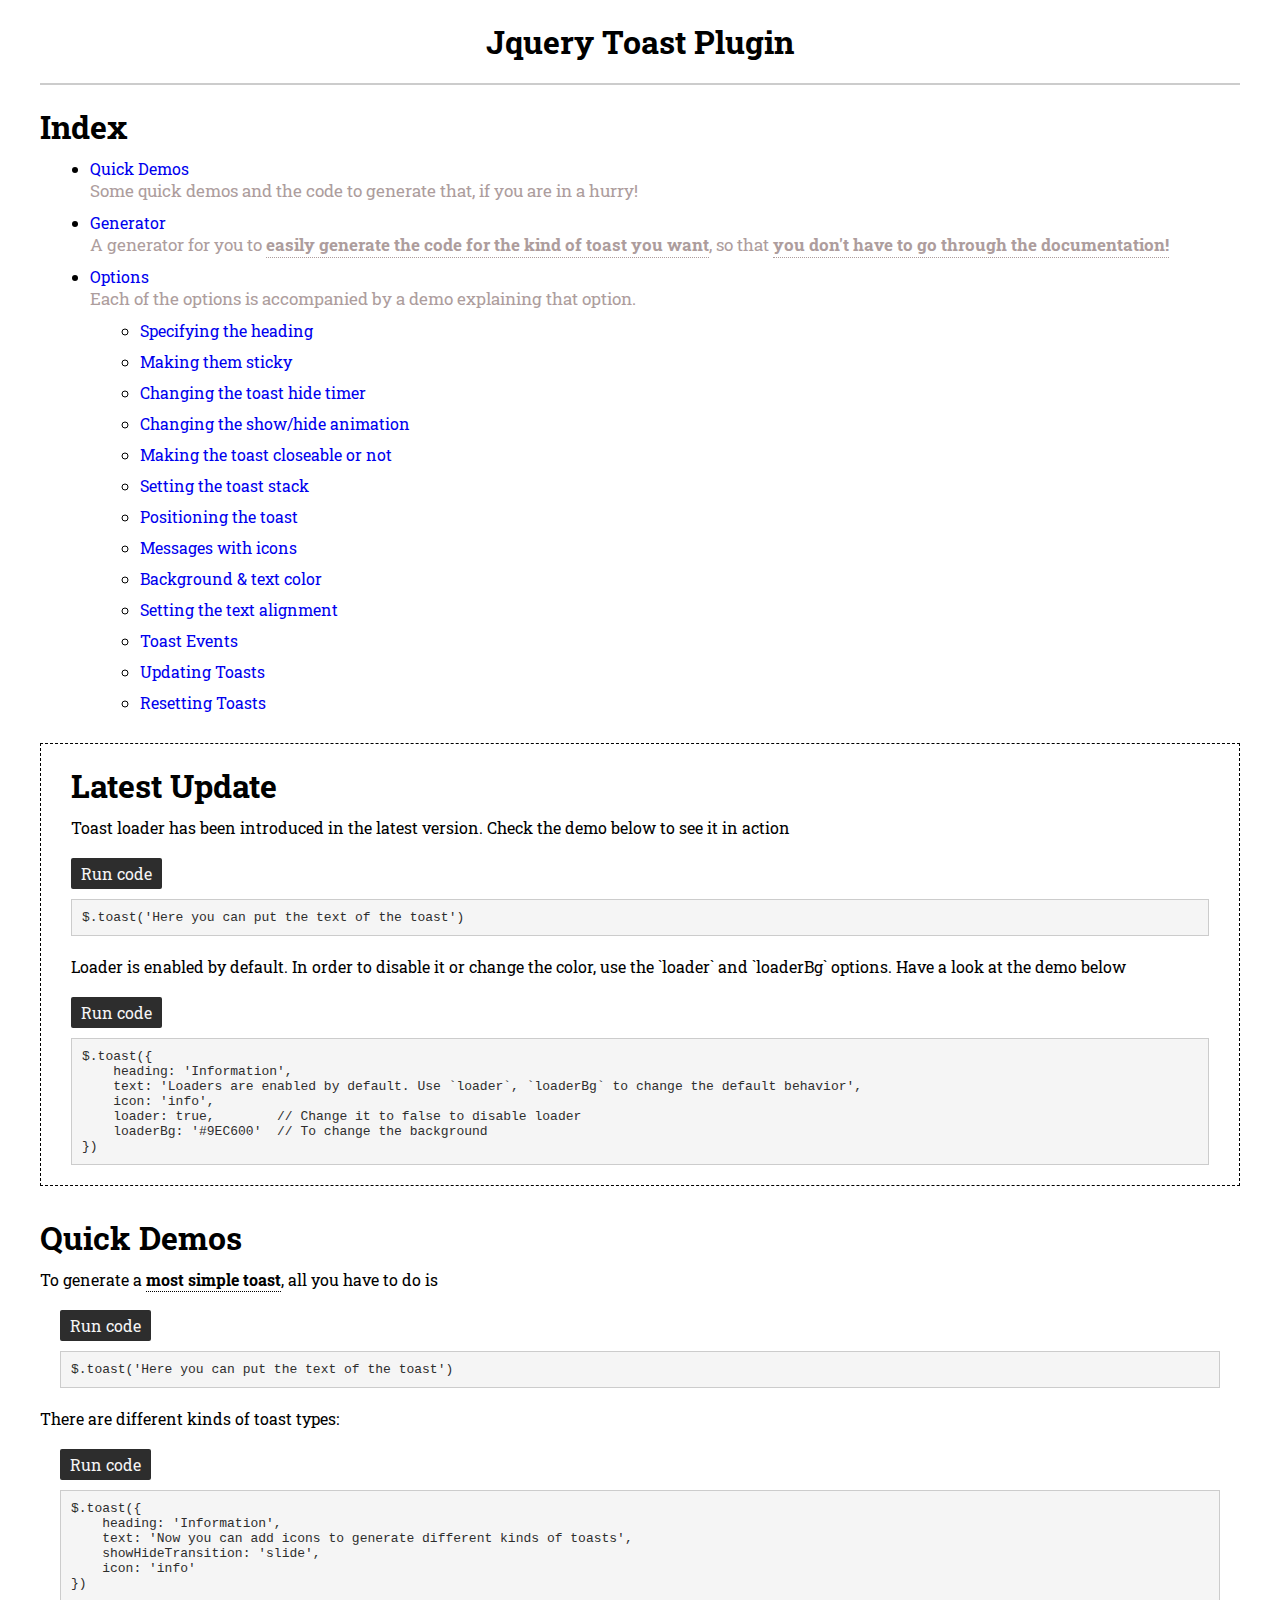
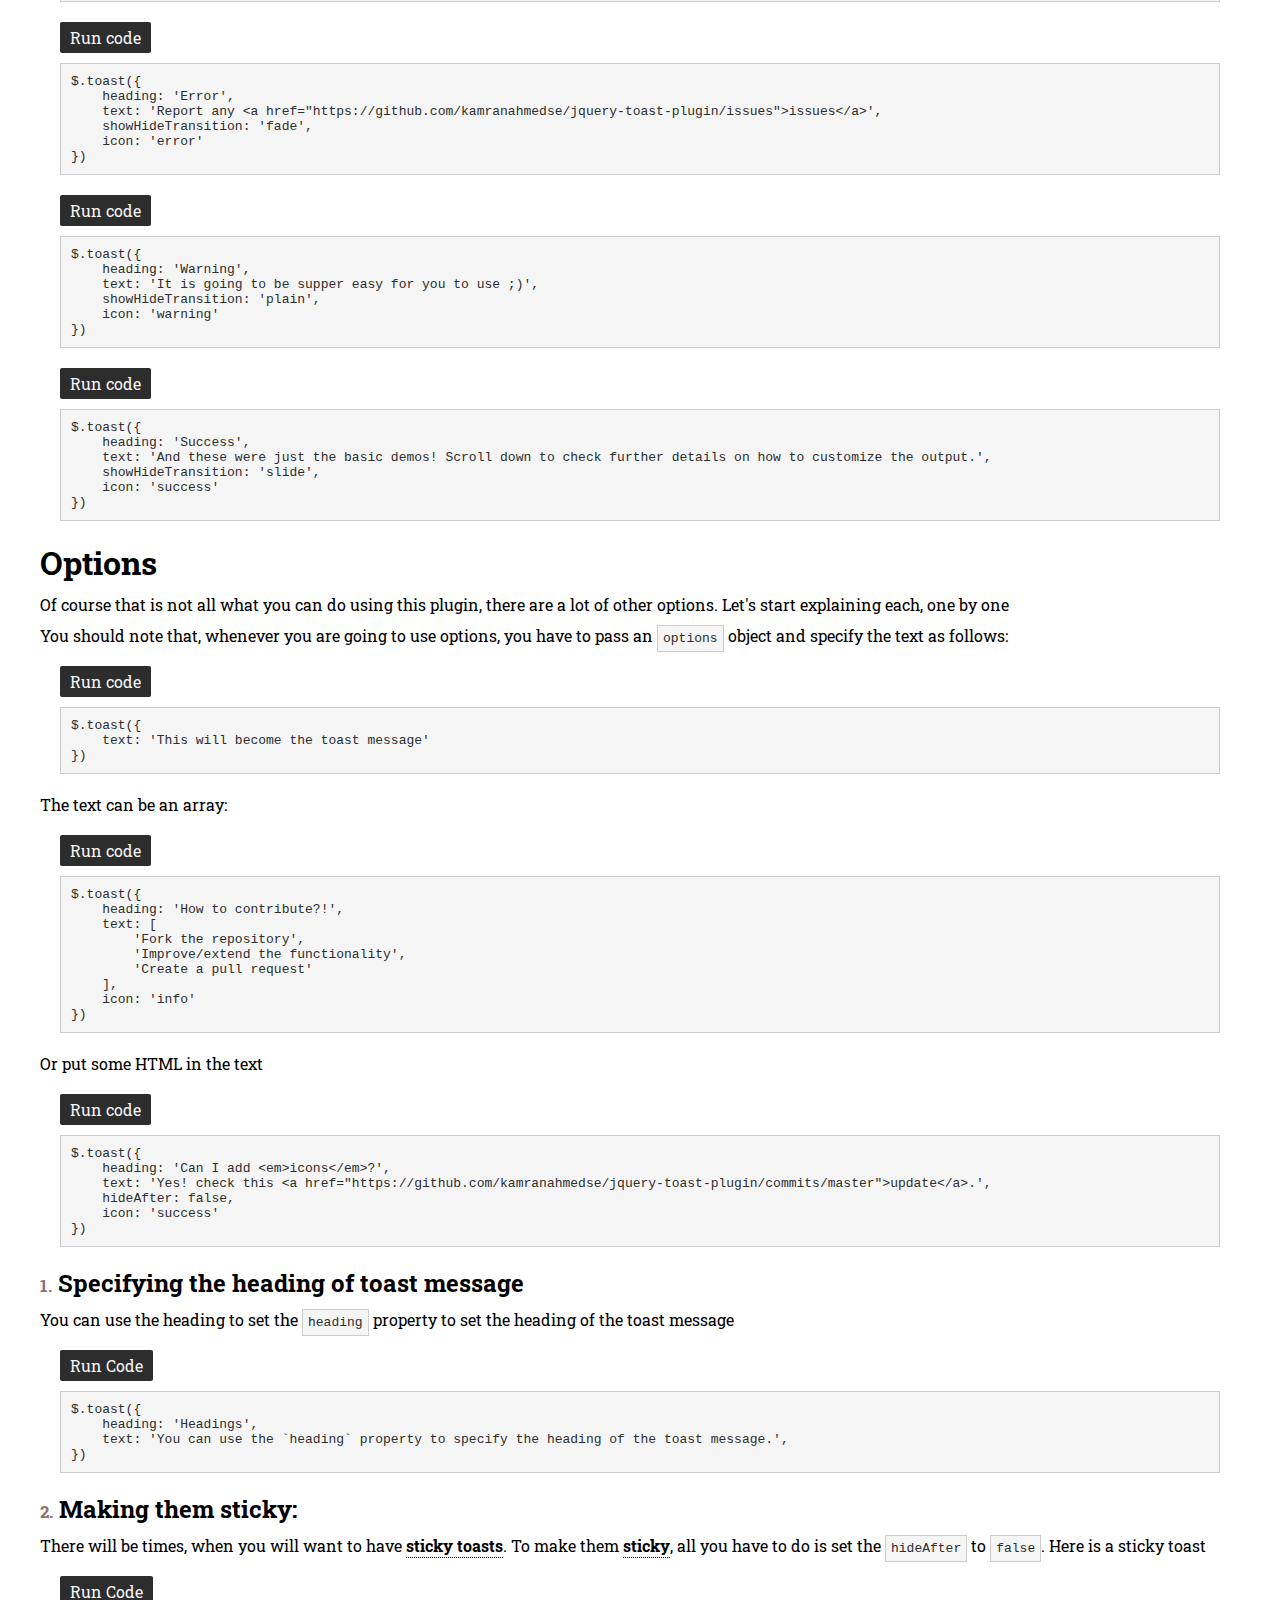
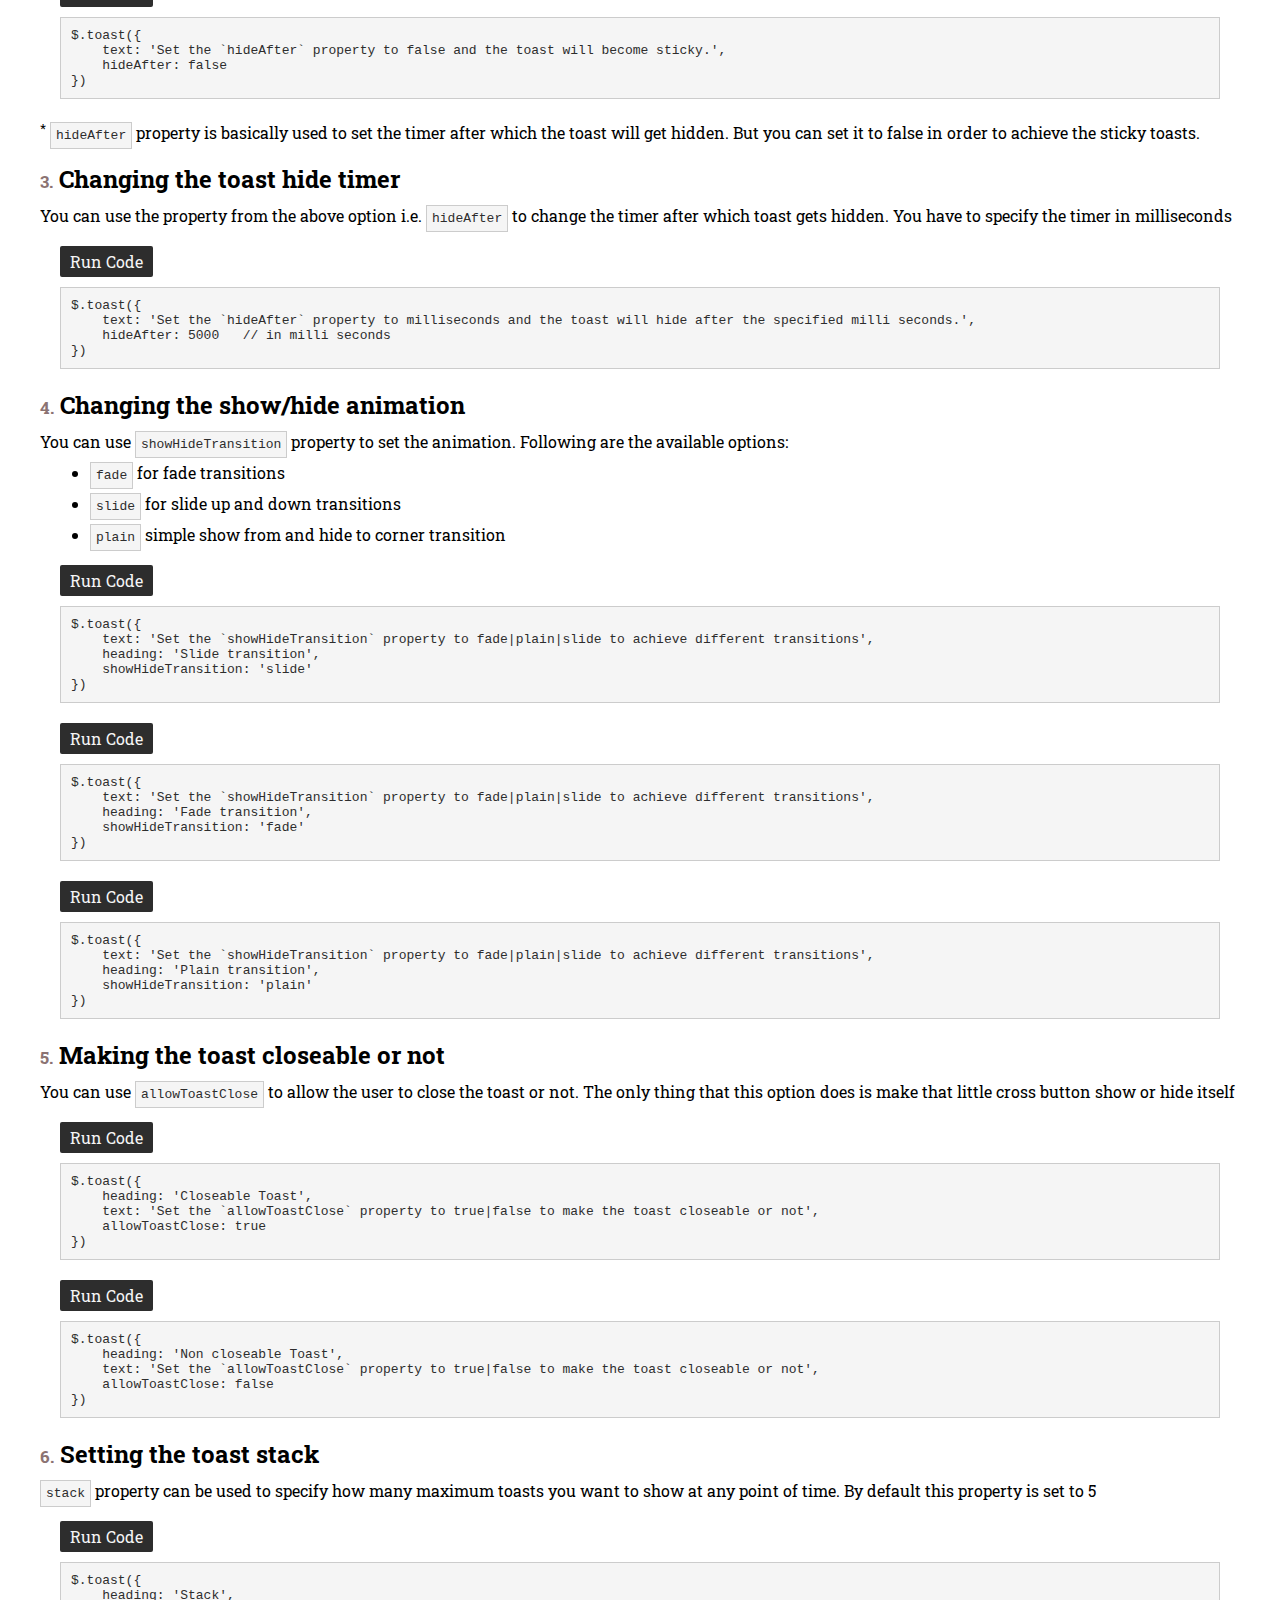
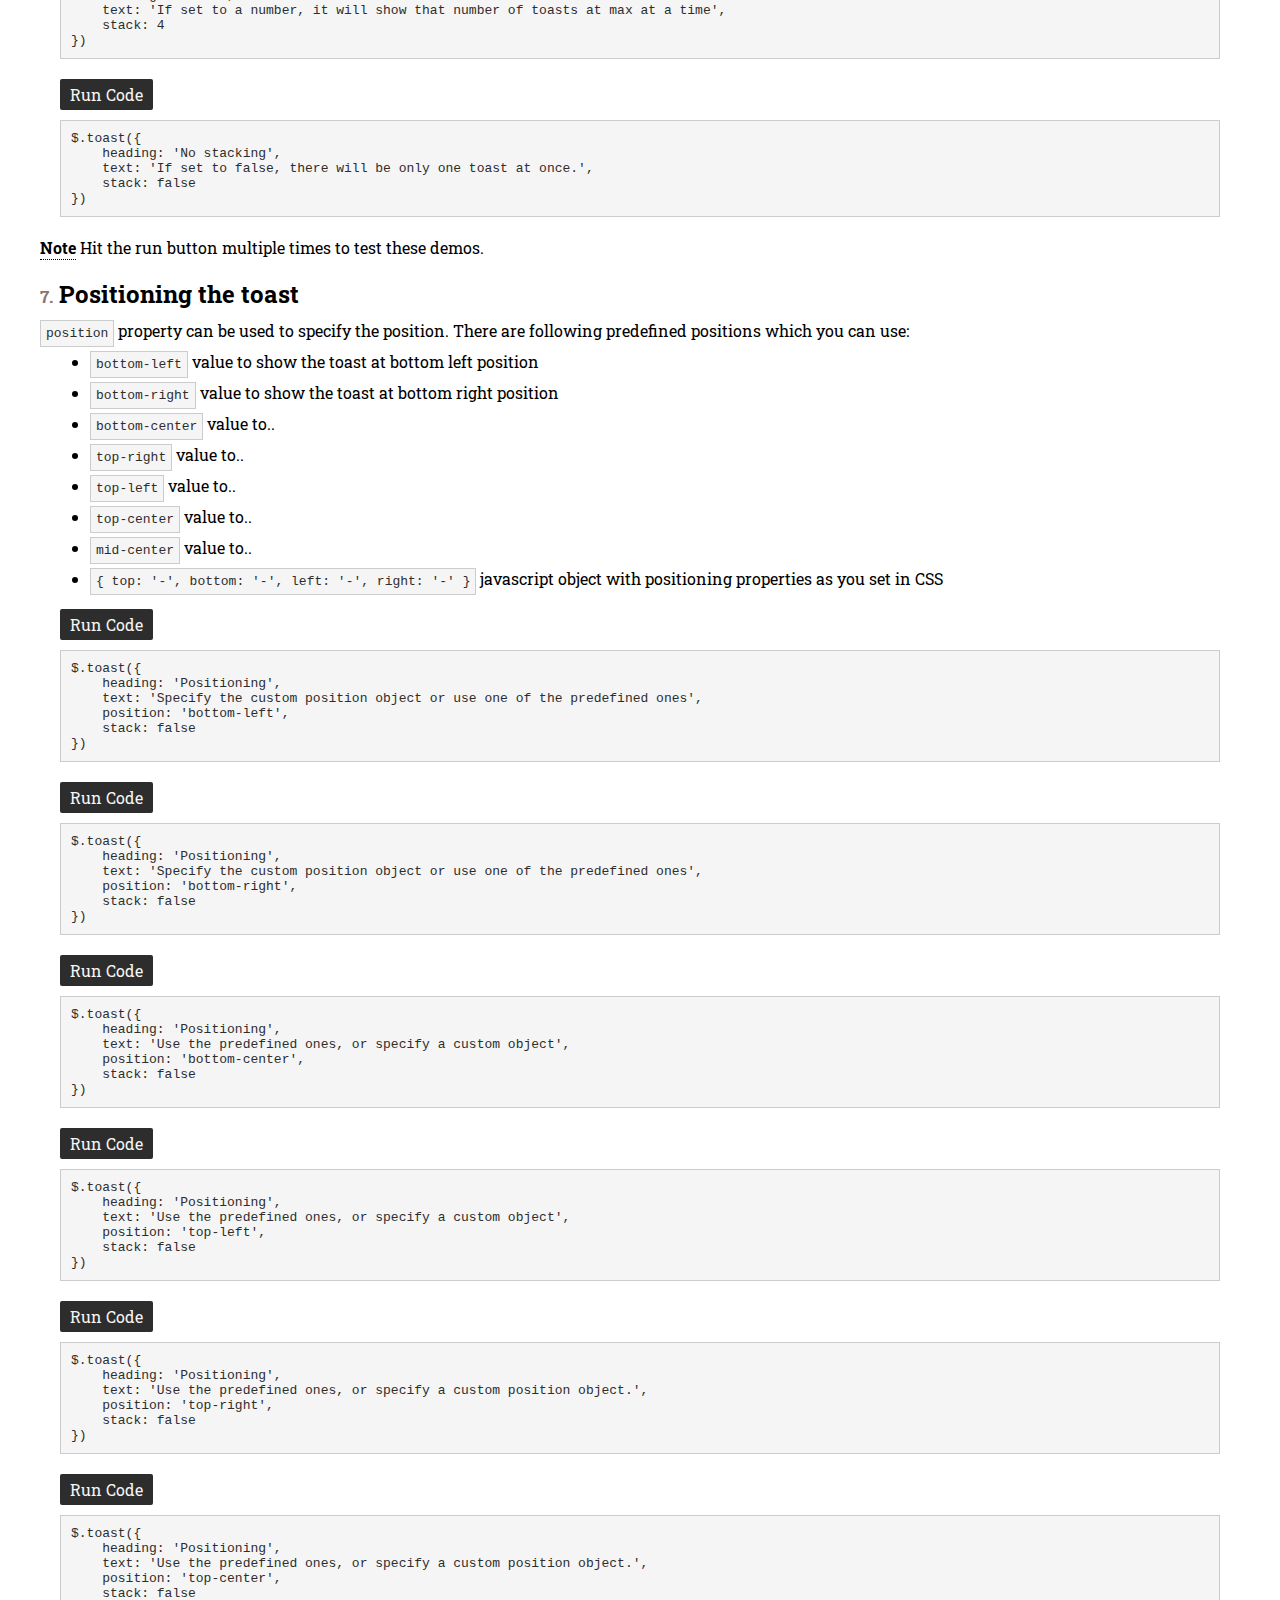
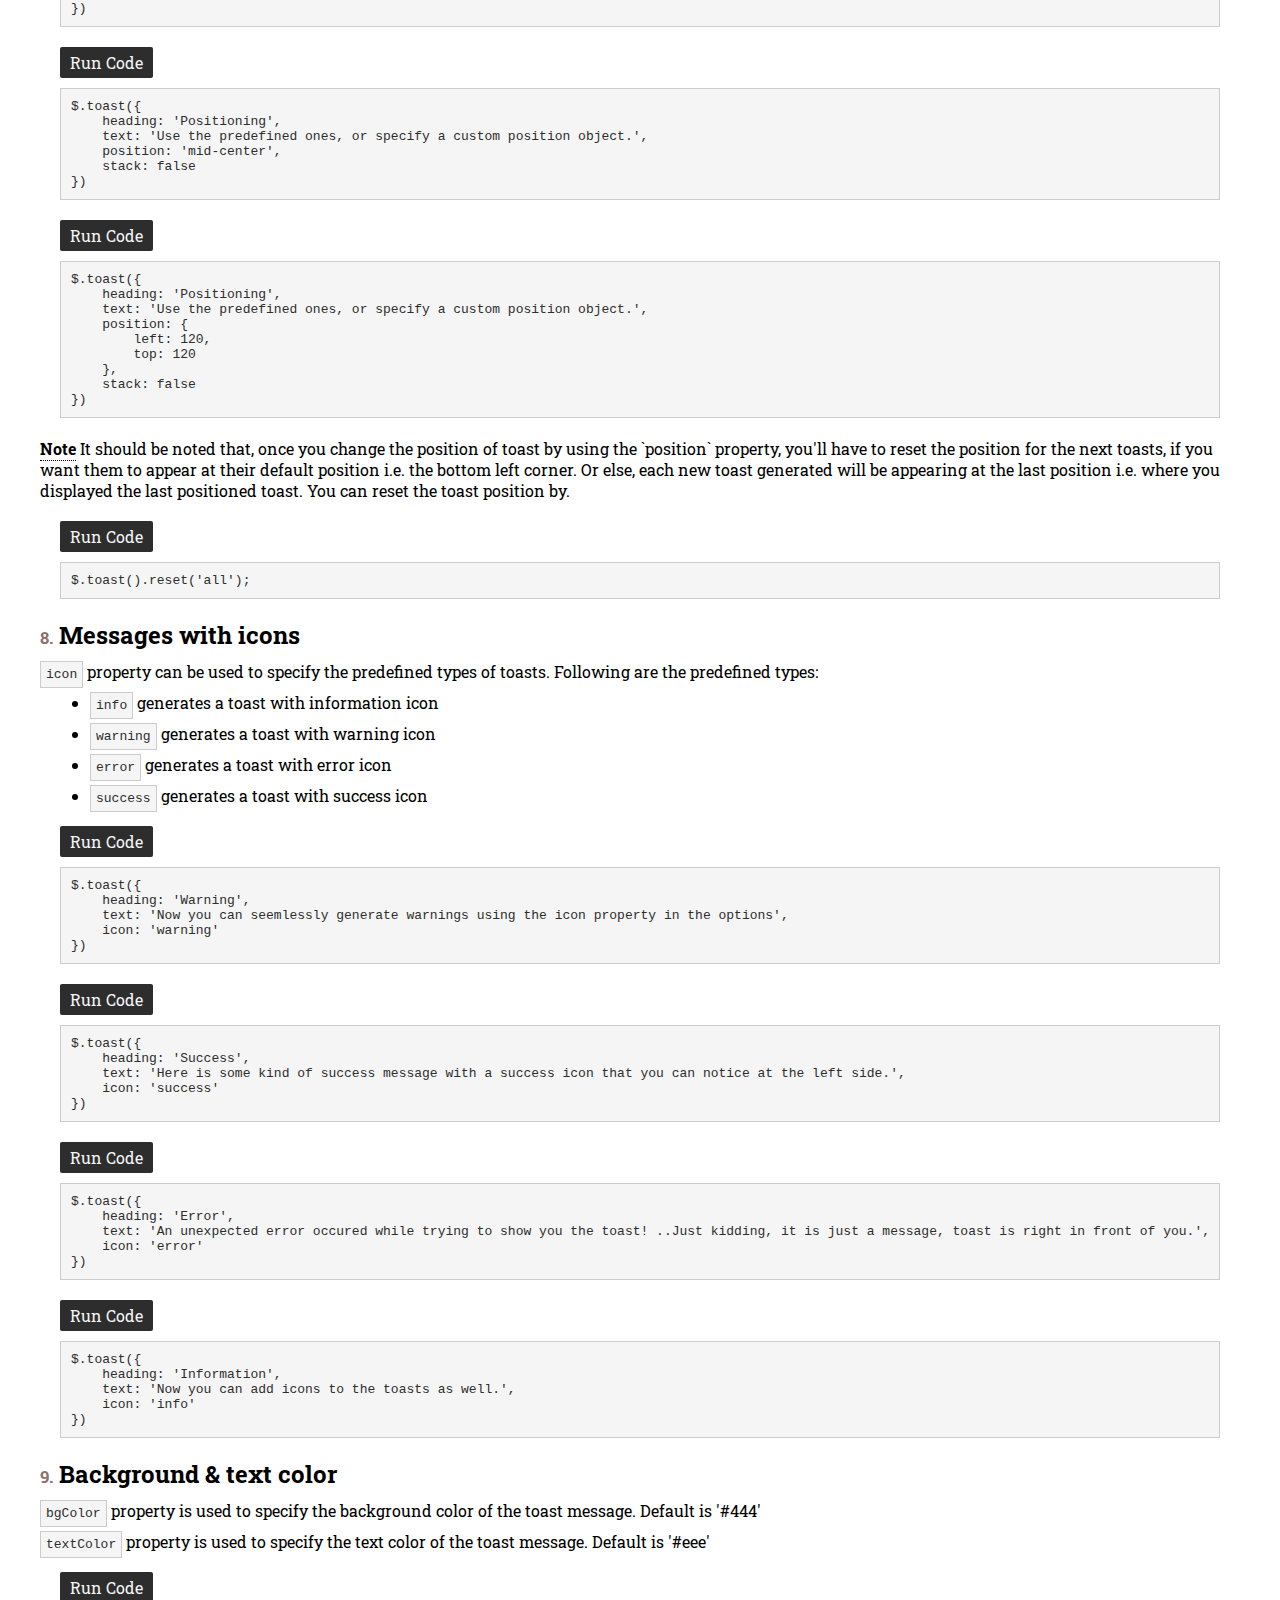
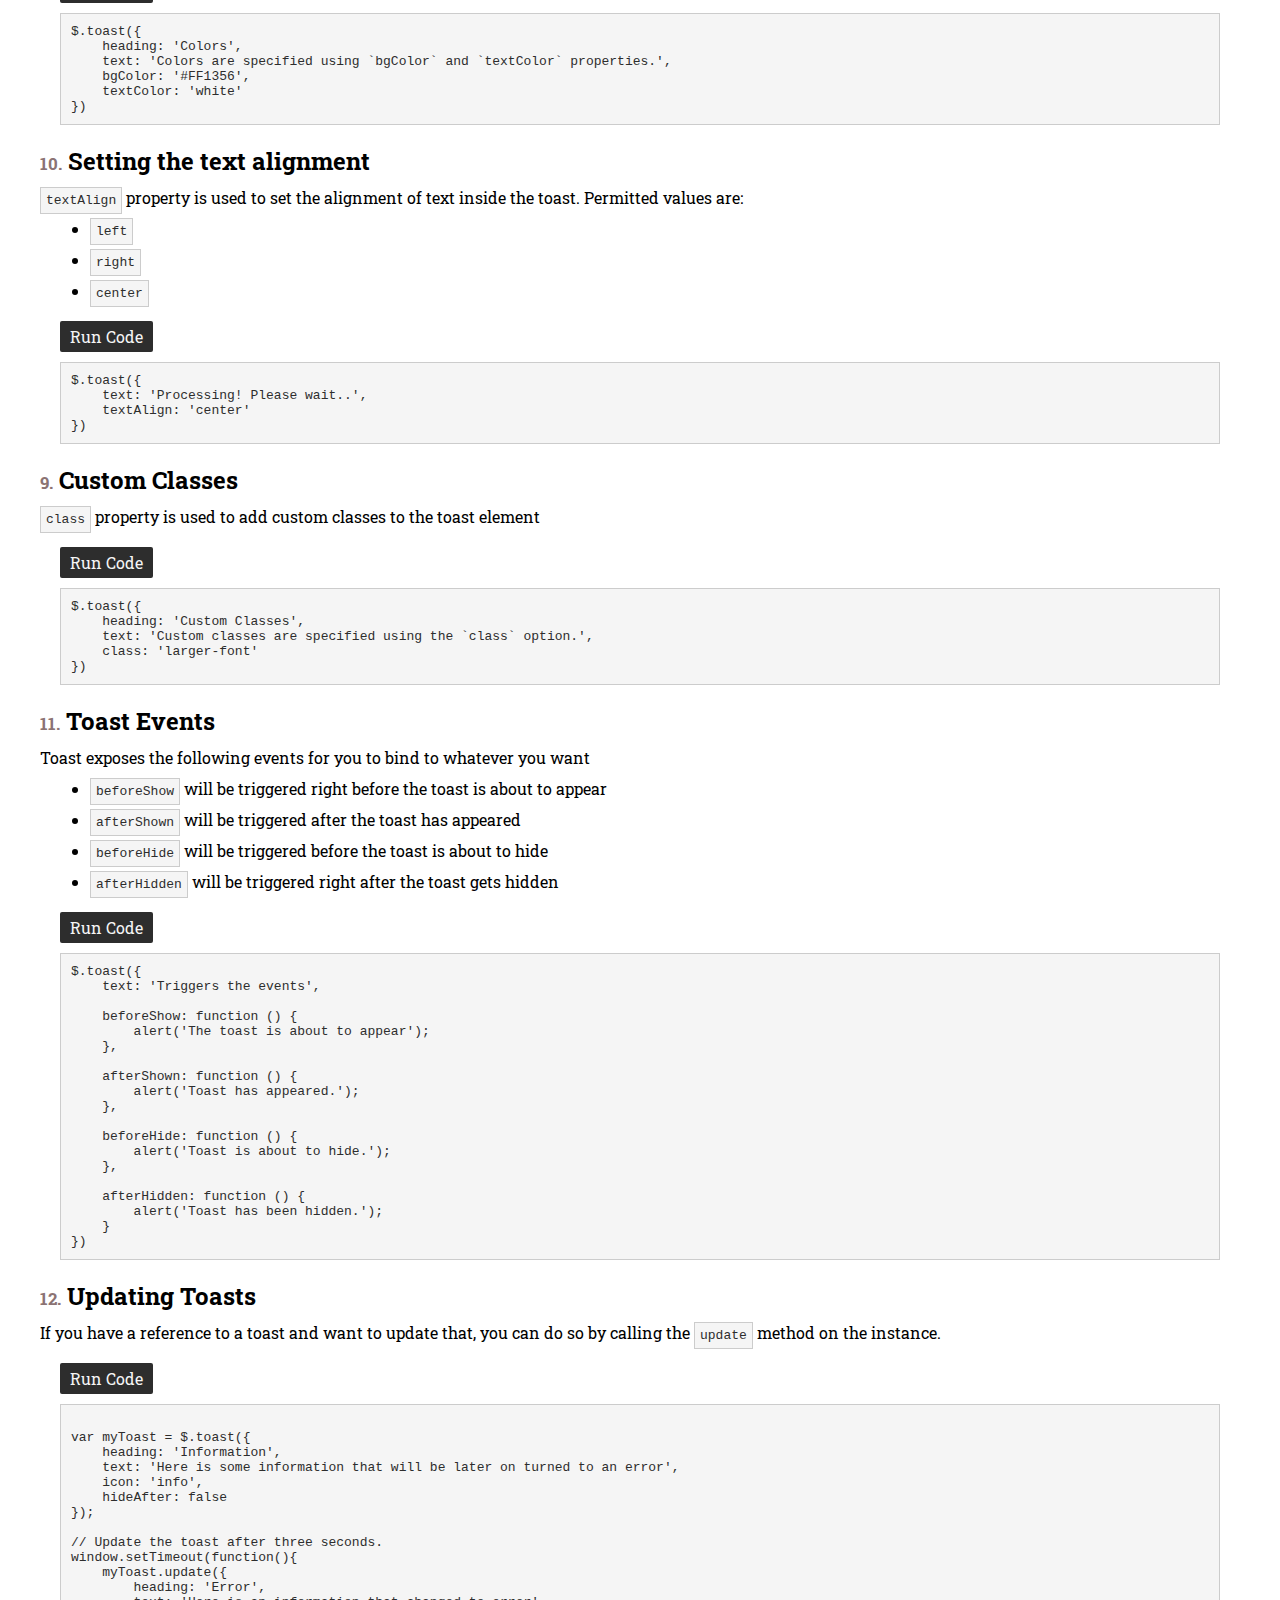
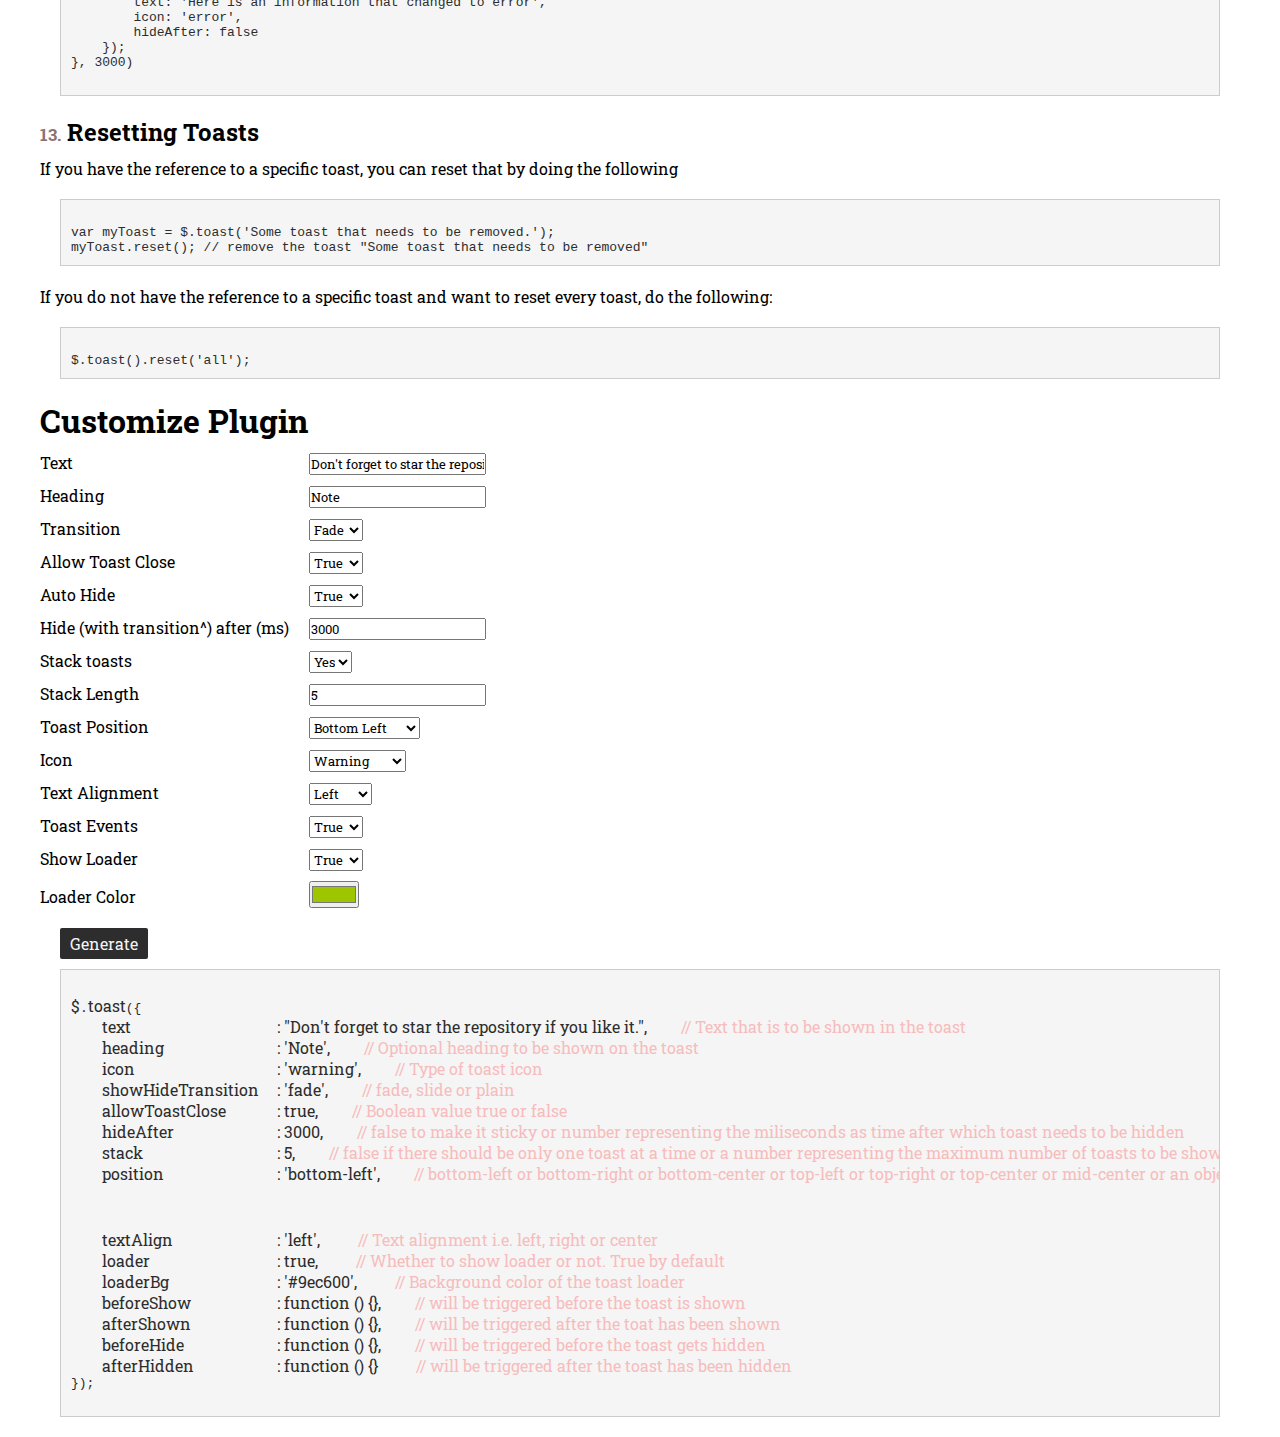
<file: src/main/resources/static/assets/plugins/toaster/demos/index.html>
<!DOCTYPE html>
<html lang="en">
<head>
    <meta charset="UTF-8">
    <title>Demo - Toast Plugin</title>
    <link href='http://fonts.googleapis.com/css?family=Roboto+Slab:400,700' rel='stylesheet' type='text/css'>
    <link rel="stylesheet" href="css/jquery.toast.css">
    <style type="text/css">
        * { font-family: 'Roboto Slab', serif; margin: 0; padding: 0; }
        hr { border: 1px solid #ccc; margin-bottom: 20px; }
        h1, h2 { margin: 20px 0px 10px; }
        a { text-decoration: none;}
        .container { display: block; width: 1200px; margin: auto; }
        strong { padding-bottom: 1px; border-bottom: 1px dotted; }
        p { margin: 10px 0px; }
        code { font-family: monospace; color: #2d2d2d; background: whitesmoke; display: block; padding: 10px; border: 1px solid #ccc; overflow: scroll;}
        a.eval-js { color: whitesmoke; padding: 5px 10px; display: inline-block; margin-bottom: 10px; background: #2d2d2d; border-radius: 2px; }
        span.muted { font-size: 17px; color: #8B7373; }
        span.code { font-family: monospace; color: #2d2d2d; background: whitesmoke; padding: 5px; border: 1px solid #ccc; }
        div.code-runner { margin: 20px 20px;}
        ul, ol { margin: 10px 50px; }
        ul li { margin-bottom: 10px; }
        .hidden { display: none; }
        span.k { display: inline-block; width: 175px; }
        span.c { color: #F7BCBC; padding-left: 30px; }
        .plugin-options label { display: inline-block; width: 265px; }
        span.toast-position span.k { display: inline; } 
        .toast-index .muted { display: block; color: #AD9D9D; }
        .toast-index .muted:hover { color: #333; }
        .latest-update { padding: 0px 30px; border: 1px dashed; margin: 30px 0; box-sizing: border-box; }
    </style>
</head>
<body>
    <div class="container">
        <h1 style="text-align: center; margin: 20px 0px;">Jquery Toast Plugin</h1>
        <hr>
        
        <h1>Index</h1>
        <ul class="toast-index">
            <li><a href="#quick-demos">Quick Demos</a> <span class="muted">Some quick demos and the code to generate that, if you are in a hurry!</span></li>
            <li><a href="#toast-generator">Generator</a> <span class="muted">A generator for you to <strong>easily generate the code for the kind of toast you want</strong>, so that <strong>you don't have to go through the documentation!</strong></span></li>
            <li>
                <a href="#options">Options</a>
                <span class="muted">Each of the options is accompanied by a demo explaining that option.</span>
                <ul>
                    <li><a href="#toast-head">Specifying the heading</a></li>
                    <li><a href="#sticky-toast">Making them sticky</a></li>
                    <li><a href="#toast-timer">Changing the toast hide timer</a></li>
                    <li><a href="#showhide-animation">Changing the show/hide animation</a></li>
                    <li><a href="#closeable-toasts">Making the toast closeable or not</a></li>
                    <li><a href="#toasts-stack">Setting the toast stack</a></li>
                    <li><a href="#toasts-positioning">Positioning the toast</a></li>
                    <li><a href="#toasts-icons">Messages with icons</a></li>
                    <li><a href="#toasts-bg-color">Background &amp; text color</a></li>
                    <li><a href="#toasts-text-alignment">Setting the text alignment</a></li>
                    <li><a href="#toasts-events">Toast Events</a></li>
                    <li><a href="#updating-toasts">Updating Toasts</a></li>
                    <li><a href="#resetting-toasts">Resetting Toasts</a></li>
                </ul>
            </li>
        </ul>
        
        <div class="latest-update">
            <h1 id="latest-update">Latest Update</h1>
            <p>Toast loader has been introduced in the latest version. Check the demo below to see it in action</p>
            <div class="code-runner" style="margin-left: 0px; margin-right: 0px;">
                <a class="eval-js" href="#">Run code</a>
                <pre><code>$.toast('Here you can put the text of the toast')</code></pre>
            </div>

            <p>Loader is enabled by default. In order to disable it or change the color, use the `loader` and `loaderBg` options. Have a look at the demo below</p>

            <div class="code-runner" style="margin-left: 0px; margin-right: 0px;">
                <a class="eval-js" href="#">Run code</a>
                <pre><code>$.toast({
    heading: 'Information',
    text: 'Loaders are enabled by default. Use `loader`, `loaderBg` to change the default behavior',
    icon: 'info',
    loader: true,        // Change it to false to disable loader
    loaderBg: '#9EC600'  // To change the background
})</code></pre>
            </div>
        </div>
        


        <h1 id="quick-demos">Quick Demos</h1>

        <p>To generate a <strong>most simple toast</strong>, all you have to do is</p>
        <div class="code-runner">
            <a class="eval-js" href="#">Run code</a>
            <pre><code>$.toast('Here you can put the text of the toast')</code></pre>
        </div>

        <p>There are different kinds of toast types:</p>
        <div class="code-runner">
            <a class="eval-js" href="#">Run code</a>
<pre><code>$.toast({
    heading: 'Information',
    text: 'Now you can add icons to generate different kinds of toasts',
    showHideTransition: 'slide',
    icon: 'info'
})</code></pre>
        </div>

        <div class="code-runner">
            <a class="eval-js" href="#">Run code</a>
<pre><code>$.toast({
    heading: 'Error',
    text: 'Report any &lt;a href="https://github.com/kamranahmedse/jquery-toast-plugin/issues"&gt;issues&lt;/a&gt;',
    showHideTransition: 'fade',
    icon: 'error'
})</code></pre>
        </div>

        <div class="code-runner">
            <a class="eval-js" href="#">Run code</a>
<pre><code>$.toast({
    heading: 'Warning',
    text: 'It is going to be supper easy for you to use ;)',
    showHideTransition: 'plain',
    icon: 'warning'
})</code></pre>
        </div>

        <div class="code-runner">
            <a class="eval-js" href="#">Run code</a>
<pre><code>$.toast({
    heading: 'Success',
    text: 'And these were just the basic demos! Scroll down to check further details on how to customize the output.',
    showHideTransition: 'slide',
    icon: 'success'
})</code></pre>
        </div>

        <h1 id="options">Options</h1>
        <p>Of course that is not all what you can do using this plugin, there are a lot of other options. Let's start explaining each, one by one</p>
        <p>You should note that, whenever you are going to use options, you have to pass an <span class="code">options</span> object and specify the text as follows:</p>

        <div class="code-runner">
            <a href="#" class="eval-js">Run code</a>
<pre><code>$.toast({
    text: 'This will become the toast message'
})</code></pre>
        </div>
        
        <p>The text can be an array:</p>

        <div class="code-runner">
            <a href="#" class="eval-js">Run code</a>
<pre><code>$.toast({
    heading: 'How to contribute?!',
    text: [
        'Fork the repository', 
        'Improve/extend the functionality', 
        'Create a pull request'
    ],
    icon: 'info'
})</code></pre>
        </div>
    
        <p>Or put some HTML in the text</p>
        
        <div class="code-runner">
            <a href="#" class="eval-js">Run code</a>
<pre><code>$.toast({
    heading: 'Can I add &lt;em&gt;icons&lt;/em&gt;?',
    text: 'Yes! check this &lt;a href="https://github.com/kamranahmedse/jquery-toast-plugin/commits/master"&gt;update&lt;/a&gt;.',
    hideAfter: false,
    icon: 'success'
})</code></pre>
        </div>

        <h2 id="toast-head"><span class="muted">1.</span> Specifying the heading of toast message</h2>
        <p>You can use the heading to set the <span class="code">heading</span> property to set the heading of the toast message</p>
        <div class="code-runner">
            <a href="#" class="eval-js">Run Code</a>
<pre><code>$.toast({
    heading: 'Headings',
    text: 'You can use the `heading` property to specify the heading of the toast message.',
})</code></pre>
        </div>

        <h2 id="sticky-toast"><span class="muted">2.</span> Making them sticky:</h2>
        <p>There will be times, when you will want to have <strong>sticky toasts</strong>. To make them <strong>sticky</strong>, all you have to do is set the <span class="code">hideAfter</span> to <span class="code">false</span>. Here is a sticky toast</p>
        
        <div class="code-runner">
            <a href="#" class="eval-js">Run Code</a>
<pre><code>$.toast({
    text: 'Set the `hideAfter` property to false and the toast will become sticky.',
    hideAfter: false
})</code></pre>
        </div>
        
        <p><sup>*</sup> <span class="code">hideAfter</span> property is basically used to set the timer after which the toast will get hidden. But you can set it to false in order to achieve the sticky toasts.</p>
        
        <h2 id="toast-timer"><span class="muted">3.</span> Changing the toast hide timer</h2>
        <p>You can use the property from the above option i.e. <span class="code">hideAfter</span> to change the timer after which toast gets hidden. You have to specify the timer in milliseconds</p>
        
        <div class="code-runner">
            <a href="#" class="eval-js">Run Code</a>
<pre><code>$.toast({
    text: 'Set the `hideAfter` property to milliseconds and the toast will hide after the specified milli seconds.',
    hideAfter: 5000   // in milli seconds
})</code></pre>
        </div>

        <h2 id="showhide-animation"><span class="muted">4.</span> Changing the show/hide animation</h2>
        <p>You can use <span class="code">showHideTransition</span> property to set the animation. Following are the available options:</p>
        <ul>
            <li><span class="code">fade</span> for fade transitions</li>
            <li><span class="code">slide</span> for slide up and down transitions</li>
            <li><span class="code">plain</span> simple show from and hide to corner transition</li>
        </ul>
        
        <div class="code-runner">
            <a href="#" class="eval-js">Run Code</a>
<pre><code>$.toast({
    text: 'Set the `showHideTransition` property to fade|plain|slide to achieve different transitions',
    heading: 'Slide transition',
    showHideTransition: 'slide'
})</code></pre>
        </div>

        <div class="code-runner">
            <a href="#" class="eval-js">Run Code</a>
<pre><code>$.toast({
    text: 'Set the `showHideTransition` property to fade|plain|slide to achieve different transitions',
    heading: 'Fade transition',
    showHideTransition: 'fade'
})</code></pre>
        </div>

        <div class="code-runner">
            <a href="#" class="eval-js">Run Code</a>
<pre><code>$.toast({
    text: 'Set the `showHideTransition` property to fade|plain|slide to achieve different transitions',
    heading: 'Plain transition',
    showHideTransition: 'plain'
})</code></pre>
        </div>

        <h2 id="closeable-toasts"><span class="muted">5.</span> Making the toast closeable or not</h2>
        <p>You can use <span class="code">allowToastClose</span> to allow the user to close the toast or not. The only thing that this option does is make that little cross button show or hide itself</p>

        <div class="code-runner">
            <a href="#" class="eval-js">Run Code</a>
<pre><code>$.toast({
    heading: 'Closeable Toast',
    text: 'Set the `allowToastClose` property to true|false to make the toast closeable or not',
    allowToastClose: true
})</code></pre>
        </div>

        <div class="code-runner">
            <a href="#" class="eval-js">Run Code</a>
<pre><code>$.toast({
    heading: 'Non closeable Toast',
    text: 'Set the `allowToastClose` property to true|false to make the toast closeable or not',
    allowToastClose: false
})</code></pre>
        </div>
    
        <h2 id="toasts-stack"><span class="muted">6.</span> Setting the toast stack</h2>
        <p><span class="code">stack</span> property can be used to specify how many maximum toasts you want to show at any point of time. By default this property is set to 5</p>

        <div class="code-runner">
            <a href="#" class="eval-js">Run Code</a>
<pre><code>$.toast({
    heading: 'Stack',
    text: 'If set to a number, it will show that number of toasts at max at a time',
    stack: 4
})</code></pre>
        </div>

        <div class="code-runner">
            <a href="#" class="eval-js">Run Code</a>
<pre><code>$.toast({
    heading: 'No stacking',
    text: 'If set to false, there will be only one toast at once.',
    stack: false
})</code></pre>
        </div>

        <p><strong>Note</strong> Hit the run button multiple times to test these demos.</p>

        <h2 id="toasts-positioning"><span class="muted">7.</span> Positioning the toast</h2>
        <p><span class="code">position</span> property can be used to specify the position. There are following predefined positions which you can use:</p>
        <ul>
            <li><span class="code">bottom-left</span> value to show the toast at bottom left position</li>
            <li><span class="code">bottom-right</span> value to show the toast at bottom right position</li>
            <li><span class="code">bottom-center</span> value to..</li>
            <li><span class="code">top-right</span> value to..</li>
            <li><span class="code">top-left</span> value to..</li>
            <li><span class="code">top-center</span> value to..</li>
            <li><span class="code">mid-center</span> value to..</li>
            <li><span class="code">{ top: '-', bottom: '-', left: '-', right: '-' }</span> javascript object with positioning properties as you set in CSS</li>
        </ul>

        <div class="code-runner">
            <a href="#" class="eval-js">Run Code</a>
<pre><code><span class='hidden'>$.toast().reset('all');</span>$.toast({
    heading: 'Positioning',
    text: 'Specify the custom position object or use one of the predefined ones',
    position: 'bottom-left',
    stack: false
})</code></pre>
        </div>

        <div class="code-runner">
            <a href="#" class="eval-js">Run Code</a>
<pre><code><span class='hidden'>$.toast().reset('all');</span>$.toast({
    heading: 'Positioning',
    text: 'Specify the custom position object or use one of the predefined ones',
    position: 'bottom-right',
    stack: false
})</code></pre>
        </div>

        <div class="code-runner">
            <a href="#" class="eval-js">Run Code</a>
<pre><code><span class='hidden'>$.toast().reset('all');</span>$.toast({
    heading: 'Positioning',
    text: 'Use the predefined ones, or specify a custom object',
    position: 'bottom-center',
    stack: false
})</code></pre>
        </div>

        <div class="code-runner">
            <a href="#" class="eval-js">Run Code</a>
<pre><code><span class='hidden'>$.toast().reset('all');</span>$.toast({
    heading: 'Positioning',
    text: 'Use the predefined ones, or specify a custom object',
    position: 'top-left',
    stack: false
})</code></pre>
        </div>

        <div class="code-runner">
            <a href="#" class="eval-js">Run Code</a>
<pre><code><span class='hidden'>$.toast().reset('all');</span>$.toast({
    heading: 'Positioning',
    text: 'Use the predefined ones, or specify a custom position object.',
    position: 'top-right',
    stack: false
})</code></pre>
        </div>

        <div class="code-runner">
            <a href="#" class="eval-js">Run Code</a>
<pre><code><span class='hidden'>$.toast().reset('all');</span>$.toast({
    heading: 'Positioning',
    text: 'Use the predefined ones, or specify a custom position object.',
    position: 'top-center',
    stack: false
})</code></pre>
        </div>

        <div class="code-runner">
            <a href="#" class="eval-js">Run Code</a>
<pre><code><span class='hidden'>$.toast().reset('all');</span>$.toast({
    heading: 'Positioning',
    text: 'Use the predefined ones, or specify a custom position object.',
    position: 'mid-center',
    stack: false
})</code></pre>
        </div>

        <div class="code-runner">
            <a href="#" class="eval-js">Run Code</a>
<pre><code><span class='hidden'>$.toast().reset('all');</span>$.toast({
    heading: 'Positioning',
    text: 'Use the predefined ones, or specify a custom position object.',
    position: {
        left: 120,
        top: 120
    },
    stack: false
})</code></pre>
        </div>
    
        <p><strong>Note</strong> It should be noted that, once you change the position of toast by using the `position` property, you'll have to reset the position for the next toasts, if you want them to appear at their default position i.e. the bottom left corner. Or else, each new toast generated will be appearing at the last position i.e. where you displayed the last positioned toast. You can reset the toast position by.</p>

        <div class="code-runner">
            <a href="#" class="eval-js">Run Code</a>
<pre><code>$.toast().reset('all');</code></pre>
        </div>
    
        <h2 id="toasts-icons"><span class="muted">8.</span> Messages with icons</h2>
        <p><span class="code">icon</span> property can be used to specify the predefined types of toasts. Following are the predefined types:</p>
        <ul>
            <li><span class="code">info</span> generates a toast with information icon</li>
            <li><span class="code">warning</span> generates a toast with warning icon</li>
            <li><span class="code">error</span> generates a toast with error icon</li>
            <li><span class="code">success</span> generates a toast with success icon</li>
        </ul>
        
        <div class="code-runner">
            <a href="#" class="eval-js">Run Code</a>
<pre><code>$.toast({
    heading: 'Warning',
    text: 'Now you can seemlessly generate warnings using the icon property in the options',
    icon: 'warning'
})</code></pre>
        </div>
        
        <div class="code-runner">
            <a href="#" class="eval-js">Run Code</a>
<pre><code>$.toast({
    heading: 'Success',
    text: 'Here is some kind of success message with a success icon that you can notice at the left side.',
    icon: 'success'
})</code></pre>
        </div>
    
        <div class="code-runner">
            <a href="#" class="eval-js">Run Code</a>
<pre><code>$.toast({
    heading: 'Error',
    text: 'An unexpected error occured while trying to show you the toast! ..Just kidding, it is just a message, toast is right in front of you.',
    icon: 'error'
})</code></pre>
        </div>
    
        <div class="code-runner">
            <a href="#" class="eval-js">Run Code</a>
<pre><code>$.toast({
    heading: 'Information',
    text: 'Now you can add icons to the toasts as well.',
    icon: 'info'
})</code></pre>
        </div>
            
        <h2 id="toasts-bg-color"><span class="muted">9.</span> Background &amp; text color</h2>
        <p><span class="code">bgColor</span> property is used to specify the background color of the toast message. Default is '#444'</p>
        <p><span class="code">textColor</span> property is used to specify the text color of the toast message. Default is '#eee'</p>
            
        <div class="code-runner">
            <a href="#" class="eval-js">Run Code</a>
<pre><code>$.toast({
    heading: 'Colors',
    text: 'Colors are specified using `bgColor` and `textColor` properties.',
    bgColor: '#FF1356',
    textColor: 'white'
})</code></pre>
        </div>

        <h2 id="toasts-text-alignment"><span class="muted">10.</span> Setting the text alignment</h2>
        <p><span class="code">textAlign</span> property is used to set the alignment of text inside the toast. Permitted values are:</p>
        <ul>
            <li><span class="code">left</span></li>
            <li><span class="code">right</span></li>
            <li><span class="code">center</span></li>
        </ul>

        <div class="code-runner">
            <a href="#" class="eval-js">Run Code</a>
<pre><code>$.toast({
    text: 'Processing! Please wait..',
    textAlign: 'center'
})</code></pre>
        </div>

        <h2 id="toasts-class"><span class="muted">9.</span> Custom Classes </h2>
        <p><span class="code">class</span> property is used to add custom classes to the toast element</p>
        <style type="text/css">
            .larger-font {
                font-size: larger;
            }
        </style>
            
        <div class="code-runner">
            <a href="#" class="eval-js">Run Code</a>
<pre><code>$.toast({
    heading: 'Custom Classes',
    text: 'Custom classes are specified using the `class` option.',
    class: 'larger-font'
})</code></pre>
        </div>
            
        <h2 id="toasts-events"><span class="muted">11.</span> Toast Events</h2>
        <p>Toast exposes the following events for you to bind to whatever you want</p>
        <ul>
            <li><span class="code">beforeShow</span> will be triggered right before the toast is about to appear</li>
            <li><span class="code">afterShown</span> will be triggered after the toast has appeared</li>
            <li><span class="code">beforeHide</span> will be triggered before the toast is about to hide</li>
            <li><span class="code">afterHidden</span> will be triggered right after the toast gets hidden</li>
        </ul>
            
        <div class="code-runner">
            <a href="#" class="eval-js"><span class='hidden'>$.toast().reset('all');</span>Run Code</a>
<pre><code>$.toast({
    text: 'Triggers the events',

    beforeShow: function () {
        alert('The toast is about to appear');
    },

    afterShown: function () {
        alert('Toast has appeared.');
    },

    beforeHide: function () {
        alert('Toast is about to hide.');
    },

    afterHidden: function () {
        alert('Toast has been hidden.');
    }
})</code></pre>
        </div>
    
        <h2 id="updating-toasts"><span class="muted">12.</span> Updating Toasts</h2>
        <p>If you have a reference to a toast and want to update that, you can do so by calling the <span class="code">update</span> method on the instance.</p>

        <div class="code-runner">
        <a href="#" class="eval-js">Run Code</a>
<pre><code>
var myToast = $.toast({
    heading: 'Information',
    text: 'Here is some information that will be later on turned to an error',
    icon: 'info',
    hideAfter: false
});

// Update the toast after three seconds.
window.setTimeout(function(){
    myToast.update({
        heading: 'Error',
        text: 'Here is an information that changed to error',
        icon: 'error',
        hideAfter: false
    });    
}, 3000)

</code></pre>
        </div>

        <h2 id="resetting-toasts"><span class="muted">13.</span> Resetting Toasts</h2>
        <p>If you have the reference to a specific toast, you can reset that by doing the following</p>

        <div class="code-runner">
<pre><code>
var myToast = $.toast('Some toast that needs to be removed.');
myToast.reset(); // remove the toast "Some toast that needs to be removed"
</code></pre>
        </div>
        
        <p>If you do not have the reference to a specific toast and want to reset every toast, do the following:</p>
        <div class="code-runner">
<pre><code>
$.toast().reset('all');
</code></pre>
        </div>

        

    <div class="plugin-options">
          <h1 id="toast-generator">Customize Plugin</h1>

          <p>
            <label for="toast-text">Text</label>
            <input type="text" id="toast-text" class="toast-text" value="Don't forget to star the repository if you like it.">
          </p>
          <p>
            <label for="toast-heading">Heading</label>
            <input type="text" id="toast-heading" class="toast-heading" value="Note">
          </p>
          <p>
            <label for="toast-transition">Transition</label>
            <select name="toast-transition" id="toast-transition" class="toast-transition">
              <option value="fade">Fade</option>
              <option value="slide">Slide</option>
              <option value="plain">Plain</option>
            </select>
          </p>
          <p>
            <label for="allow-toast-close">Allow Toast Close</label>
            <select name="allow-toast-close" id="allow-toast-close" class="allow-toast-close">
              <option value="true">True</option>
              <option value="false">False</option>
            </select>
          </p>

          <p>
            <label for="auto-hide-toast">Auto Hide</label>
            <select name="auto-hide-toast" id="auto-hide-toast" class="auto-hide-toast">
              <option value="true">True</option>
              <option value="false">False</option>
            </select>
          </p>

          <p class="autohide-after sub-item">
            <label for="autohide-after">Hide (with transition^) after (ms)</label>
            <input type="text" id="autohide-after" class="autohide-after" value="3000">
          </p>

          <p class="">
            <label for="stack-toasts">Stack toasts</label>
            <select name="stack-toasts" id="stack-toasts" class="stack-toasts">
              <option value="true">Yes</option>
              <option value="false">No</option>
            </select>
          </p>
  
          <p class="stack-length sub-item">
            <label for="stack-length">Stack Length </label>
            <input type="text" id="stack-length" class="stack-length" value="5">
          </p>

          <p class="">
            <label for="toast-position">Toast Position</label>
            <select name="toast-position" id="toast-position" class="toast-position">
              <option value="bottom-left">Bottom Left</option>
              <option value="bottom-right">Bottom Right</option>
              <option value="top-left">Top Left</option>
              <option value="top-right">Top Right</option>
              <option value="top-center">Top Center</option>
              <option value="bottom-center">Bottom Center</option>
              <option value="mid-center">Mid Center</option>
              <option value="custom-position">Custom</option>
            </select>
          </p>

          <div class="custom-toast-position sub-item" style="display:none;">
            <label for="custom-toast-position">Custom Toast Position</label>
            <ul>
              <li>
                <label for="left-position">Left</label>
                <input type="text" class="left-position" id="left-position">
              </li>
              <li>
                <label for="right-position">Right</label>
                <input type="text" class="right-position" id="right-position">
              </li>
              <li>
                <label for="top-position">Top</label>
                <input type="text" class="top-position" id="top-position">
              </li>
              <li>
                <label for="bottom-position">Bottom</label>
                <input type="text" class="bottom-position" id="bottom-position">
              </li>
            </ul>
          </div>
          
          <p class="">
            <label for="text-align">Icon</label>
            <select name="icon-type" id="icon-type" class="text-align">
              <option value="">-- No icon --</option>
              <option selected="selected" value="warning">Warning</option>
              <option value="success">Success</option>
              <option value="error">Error</option>
              <option value="info">Information</option>
            </select>
          </p>

          <div class="custom-color-info" style="display: none;">
              <p>
                <label for="toast-bg">Background Color</label>
                <input type="color" id="toast-bg" class="toast-bg" value="#444444">
              </p>
              
              <p>
                <label for="toast-text-color">Text Color</label>
                <input type="color" id="toast-text-color" class="toast-text-color" value="#eeeeee">
              </p>
          </div>

          <p class="">
            <label for="text-align">Text Alignment</label>
            <select name="text-align" id="text-align" class="text-align">
              <option value="left">Left</option>
              <option value="right">Right</option>
              <option value="center">Center</option>
            </select>
          </p>

          <p class="">
            <label for="add-toast-events">Toast Events</label>
            <select name="add-toast-events" id="add-toast-events" class="add-toast-events">
              <option value="true">True</option>
              <option value="false">False</option>
            </select>
          </p>

          <p class="">
            <label for="show-loader">Show Loader</label>
            <select name="show-loader" id="show-loader" class="show-loader">
              <option value="true">True</option>
              <option value="false">False</option>
            </select>
          </p>
          <p>
            <label for="loader-bg">Loader Color</label>
            <input type="color" id="loader-bg" class="loader-bg" value="#9EC600">
          </p>
          

          <div class="code-runner">
            <a href="#" class="btn generate-toast eval-js">Generate</a>
            <pre style="padding:0px; background: #f0f3f3;"><code style="margin:0px;" class="highlight">
<span class="nd">$</span>.<span class="nf">toast</span>({
    <span class="toast-text-line"><span class="k">text</span>: "<span class="toast-text s">Hey there fellas, here is a simple toast. Change the options above and then see the code that generates that toast</span>", <span class="c">// Text that is to be shown in the toast</span></span>
    <span class="toast-heading-line"><span class="k">heading</span>: '<span class="toast-heading s">How to use</span>', <span class="c">// Optional heading to be shown on the toast</span></span>
    <span class="toast-icon-line"><span class="k">icon</span>: '<span class="toast-icon s">warning</span>', <span class="c">// Type of toast icon</span></span>
    <span class="toast-transition-line"><span class="k">showHideTransition</span>: '<span class="toast-transition s">fade</span>', <span class="c">// fade, slide or plain</span></span>
    <span class="toast-allowToastClose-line"><span class="k">allowToastClose</span>: <spna class="kt toast-allowToastClose">true</spna>, <span class="c">// Boolean value <span class="kt">true</span> or <span class="kt">false</span></span></span>
    <span class="toast-hideAfter-line"><span class="k">hideAfter</span>: <span class="n toast-hideAfter">3000</span>, <span class="c">// <span class="kt">false</span> to make it sticky or number representing the miliseconds as time after which toast needs to be hidden</span></span>
    <span class="toast-stackLength-line"><span class="k">stack</span>: <span class="n toast-stackLength">5</span>, <span class="c">// <span class="kt">false</span> if there should be only one toast at a time or a number representing the maximum number of toasts to be shown at a time</span></span>
    <span class="toast-position-string-line"><span class="k">position</span>: '<span class="s toast-position">bottom-left</span>', <span class="c">// bottom-left or bottom-right or bottom-center or top-left or top-right or top-center or mid-center or an object representing the left, right, top, bottom values</span></span>
    <span class="toast-position-string-obj"><span class="k">position</span>: <span class="s toast-position">{ <span class="k">left</span> : <span class="n toast-position-left">20</span>, <span class="k">right</span> : <span class="n toast-position-right">20</span>, <span class="k">top</span> : <span class="n toast-position-top">20</span>, <span class="k">bottom</span> : <span class="n toast-position-bottom">20</span> }</span>, <span class="c">// bottom-left or bottom-right or bottom-center or top-left or top-right or top-center or mid-center or an object representing the left, right, top, bottom values</span></span>
    <span class="toast-bgColor-line" style="display: none;"><span class="k">bgColor</span>: '<span class="s toast-bgColor">#444</span>', <span class="c"> // Background color of the toast</span></span>
    <span class="toast-textColor-line" style="display: none;"><span class="k">textColor</span>: '<span class="s toast-textColor">#eee</span>', <span class="c"> // Text color of the toast</span></span>
    <span class="toast-textAlign-line"><span class="k">textAlign</span>: '<span class="s toast-textAlign">left</span>', <span class="c"> // Text alignment i.e. left, right or center</span></span>
    <span class="toast-loader-line"><span class="k">loader</span>: <span class="s toast-textLoader">true</span>, <span class="c"> // Whether to show loader or not. True by default</span></span>
    <span class="toast-loaderBg-line"><span class="k">loaderBg</span>: '<span class="s toast-textLoaderBg">#9EC600</span>', <span class="c"> // Background color of the toast loader</span></span>
    <span class="toast-beforeShow-line"><span class="nb k">beforeShow</span>: <span class="nf toast-beforeShow">function ()</span> {}, <span class="c">// will be triggered before the toast is shown</span></span>
    <span class="toast-afterShown-line"><span class="nb k">afterShown</span>: <span class="nf toast-afterShown">function ()</span> {}, <span class="c">// will be triggered after the toat has been shown</span></span>
    <span class="toast-beforeHide-line"><span class="nb k">beforeHide</span>: <span class="nf toast-beforeHide">function ()</span> {}, <span class="c">// will be triggered before the toast gets hidden</span></span>
    <span class="toast-afterHidden-line"><span class="nb k">afterHidden</span>: <span class="nf toast-afterHidden">function ()</span> {} <span class="c"> // will be triggered after the toast has been hidden</span></span>
});
              </code></pre>

    </div>

    <script src="https://ajax.googleapis.com/ajax/libs/jquery/1.9.1/jquery.min.js"></script>
    <script type="text/javascript" src="js/jquery.toast.js"></script>

    <script type="text/javascript">
        $(document).ready(function() {
            
            $('.eval-js').on('click', function ( e ) {
                e.preventDefault();

                if ( !$(this).hasClass('generate-toast') ) {
                    var code = $(this).siblings('pre').find('code').text();
                    code.replace("<span class='hidden'>", '');
                    code.replace("</span");

                    eval( code );
                };
            });

            $('#icon-type').on('change', function () {
                if ( !$(this).val() ) {
                    $('.custom-color-info').show();
                    $('.toast-icon-line').hide();
                    $('.toast-bgColor-line').show();
                    $('.toast-textColor-line').show();
                } else {
                    $('.toast-icon-line').show();
                    $('.custom-color-info').hide();
                    $('.toast-bgColor-line').hide();
                    $('.toast-textColor-line').hide();
                    $('.toast-icon-line span.toast-icon').text( $(this).val() );
                }
            });

            // You are about to see some extremely horrible code that can be MUCH MUCH improved,
            // I've knowlingly done it that way, please don't judge me based upon this ;)
            $(document).ready(function () {
                
                function generateCode () {
                    var text = $('.plugin-options #toast-text').val(); 
                    var heading = $('.plugin-options #toast-heading').val(); 
                    var transition = $('.toast-transition').val(); 
                    var allowToastClose = $('#allow-toast-close').val(); 
                    var autoHide = $('#auto-hide-toast').val(); 
                    var stackToasts = $('#stack-toasts').val(); 
                    var toastPosition = $('#toast-position').val() 
                    var toastBg = $('#toast-bg').val(); 
                    var toastTextColor = $('#toast-text-color').val();
                    var toastIcon = $('#icon-type').val();
                    var textAlign = $('#text-align').val();
                    var toastEvents = $('#add-toast-events').val();
                    var loader = $('#show-loader').val();
                    var loaderBg = $('#loader-bg').val();

                    if ( text ) {
                        $('.toast-text-line').show(); 
                        $('.toast-text-line .toast-text').text( text ); 
                    } else {
                        $('.toast-text-line').hide() 
                        $('.toast-text-line .toast-text').text(''); 
                    };

                    if ( heading ) {
                        $('.toast-heading-line').show(); 
                        $('.toast-heading-line .toast-heading').text( heading ); 
                    } else {
                        $('.toast-heading-line').hide() 
                        $('.toast-heading-line .toast-heading').text(''); 
                    }; 

                    if ( transition ) {
                        $('.toast-transition-line').show() 
                        $('.toast-transition-line .toast-transition').text( transition ); 
                    } else {
                        $('.toast-transition-line').hide(); 
                        $('.toast-transition-line .toast-transition').text('fade'); 
                    } 

                    if ( allowToastClose ) {
                        $('.toast-allowToastClose-line').show(); 
                        $('.toast-allowToastClose-line .toast-allowToastClose').text( allowToastClose ); 
                    } else {
                        $('.toast-allowToastClose-line').hide(); 
                        $('.toast-allowToastClose-line .toast-allowToastClose').text( false ); 
                    } 

                    if ( autoHide && ( autoHide == 'false' ) ) {
                        $('.toast-hideAfter-line').show(); 
                        $('.toast-hideAfter-line .toast-hideAfter').text('false'); 
                        $('.autohide-after').hide(); 
                    } else {
                        $('.toast-hideAfter-line').show(); 
                        $('.toast-hideAfter-line .toast-hideAfter').text( $('#autohide-after').val() ? $('#autohide-after').val() : 3000 ); 
                        $('.autohide-after').show(); 
                    } 

                    if ( stackToasts && stackToasts != 'true') {
                        $('.toast-stackLength-line').show(); 
                        $('.toast-stackLength-line .toast-stackLength').text( stackToasts ); 
                        $('.stack-length').hide(); 
                    } else {
                        $('.stack-length').show(); 
                        $('.toast-stackLength-line').show(); 
                        $('.toast-stackLength-line .toast-stackLength').text( $('#stack-length').val() ? $('#stack-length').val() : 5 ); 
                    } 

                    if ( toastPosition && ( toastPosition !== 'custom-position' ) ) {
                        $('.toast-position-string-line').show(); 
                        $('.custom-toast-position').hide(); 
                        $('.toast-position-string-line .toast-position').text( toastPosition ); 
                    } else {
                        $('.toast-position-string-line').hide(); 
                        $('.toast-position-string-line .toast-position').text(''); 
                    } 

                    if ( toastPosition && ( toastPosition === 'custom-position' ) ) {
                        $('.custom-toast-position').show(); 
                        $('.toast-position-string-obj').show(); 
                        var left = $('#left-position').val() ? $('#left-position').val() : 'auto'; 
                        var right = $('#right-position').val() ? $('#right-position').val() : 'auto'; 
                        var top = $('#top-position').val() ? $('#top-position').val() : 'auto'; 
                        var bottom = $('#bottom-position').val() ? $('#bottom-position').val() : 'auto'; 
                        $('.toast-position-string-obj .toast-position-left').text( ( left !== 'auto' ) ? left : "'" + left + "'" ); 
                        $('.toast-position-string-obj .toast-position-right').text( ( right !== 'auto' ) ? right : "'" + right + "'" ); 
                        $('.toast-position-string-obj .toast-position-top').text( ( top !== 'auto' ) ? top : "'" + top + "'" ); 
                        $('.toast-position-string-obj .toast-position-bottom').text(  ( bottom !== 'auto' ) ? bottom : "'" + bottom + "'"  ); 
                    } else {
                        $('.toast-position-string-obj').hide(); 
                        // $('.toast-position-string-obj toast-position').text('');
                    } 

                    if ( !toastIcon ) {
                        if ( toastBg ) {
                            $('.toast-bgColor-line').show(); 
                            $('.toast-bgColor-line .toast-bgColor').text( toastBg ); 
                        } else {
                            $('.toast-bgColor-line').hide(); 
                            $('.toast-bgColor-line .toast-bgColor').text(''); 
                        } 

                        if ( toastTextColor ) {
                            $('.toast-textColor-line').show(); 
                            $('.toast-textColor-line .toast-textColor').text( toastTextColor ); 
                        } else {
                            $('.toast-textColor-line').hide(); 
                            $('.toast-textColor-line .toast-textColor').text(''); 
                        } 
                    }

                    if ( textAlign ) {
                        $('.toast-textAlign-line').show(); 
                        $('.toast-textAlign-line .toast-textAlign').text( textAlign ); 
                    } else {
                        $('.toast-textAlign-line').hide(); 
                        $('.toast-textAlign-line .toast-textAlign').text( ''); 
                    } 

                    if (loader == 'false') {
                        $('.toast-textLoader').html('false');
                    } else {
                        $('.toast-textLoader').html('true');
                    }
                    
                    if (loaderBg) {
                        $('.toast-textLoaderBg').html(loaderBg);
                    }

                    if ( toastEvents == 'false' ) {
                        $('.toast-beforeShow-line').hide(); 
                        $('.toast-afterShown-line').hide(); 
                        $('.toast-beforeHide-line').hide(); 
                        $('.toast-afterHidden-line').hide(); 
                    } else {
                        $('.toast-beforeShow-line').show(); 
                        $('.toast-afterShown-line').show(); 
                        $('.toast-beforeHide-line').show(); 
                        $('.toast-afterHidden-line').show(); 
                    } 
                }

                $('#top-position').on('change', function () { $('#bottom-position').val('auto'); });
                $('#bottom-position').on('change', function () { $('#top-position').val('auto'); });
                $('#left-position').on('change', function () { $('#right-position').val('auto'); });
                $('#right-position').on('change', function () {$('#left-position').val('auto'); });
                $('.plugin-options :input').on('change', function () {
                  $.toast().reset('all');
                  generateCode();
                });

                $('.generate-toast').on('click', function( e ) {
                  e.preventDefault();
                  generateToast();
                });

                function generateToast () {
                    var options = {};

                    if ( $('.toast-text-line').is(':visible') ) {
                        options.text = $('.toast-text-line .toast-text').text();
                    } 

                    if ( $('.toast-heading-line').is(':visible') ) {
                        options.heading = $('.toast-heading').text(); 
                    }; 

                    if ( $('.toast-transition-line').is(':visible') ) {
                        options.showHideTransition = $('.toast-transition-line .toast-transition').text(); 
                    }; 

                    if ( $('.toast-allowToastClose-line').is(':visible') ) {
                        options.allowToastClose = ( $('.toast-allowToastClose-line .toast-allowToastClose').text() === 'true' ) ? true : false; 
                    }; 

                    if ( $('.toast-hideAfter-line').is(':visible') ) {
                        options.hideAfter = parseInt($('.toast-hideAfter-line .toast-hideAfter').text(), 10) || false; 
                    }; 

                    if ( $('.toast-stackLength-line').is(':visible') ) {
                        options.stack = parseInt($('.toast-stackLength-line .toast-stackLength').text(), 10) || false; 
                    }; 

                    if ( $('.toast-position-string-line').is(':visible') ) {
                        options.position = $('.toast-position-string-line .toast-position').text(); 
                    }; 

                    if ( $('.toast-position-string-obj').is(':visible') ) {
                        options.position = {}; 
                        options.position.left =  parseFloat( $('.toast-position .toast-position-left').text() ) || 'auto'; 
                        options.position.right =  parseFloat( $('.toast-position .toast-position-right').text() ) || 'auto'; 
                        options.position.top =  parseFloat( $('.toast-position .toast-position-top').text() ) || 'auto'; 
                        options.position.bottom =  parseFloat( $('.toast-position .toast-position-bottom').text() ) || 'auto'; 
                    }; 

                    if ( $('.toast-icon-line').is(':visible') ) {
                        options.icon = $('.toast-icon-line .toast-icon').text();
                    };

                    if ( $('.toast-bgColor-line').is(':visible') ) {
                        options.bgColor = $('#toast-bg').val(); 
                    }; 

                    if ( $('.toast-text-color').is(':visible') ) {
                        options.textColor = $('#toast-text-color').val(); 
                    }; 

                    if ( $("#text-align").is(':visible') ) {
                        options.textAlign = $('#text-align').val(); 
                    };

                    options.loader = $('.toast-textLoader').html() === 'false' ? false : true;
                    options.loaderBg = $('.toast-textLoaderBg').html();

                    $.toast( options ); 
                }

                generateCode(); 
            });
        });
    </script>
</body>
</html>
</file>
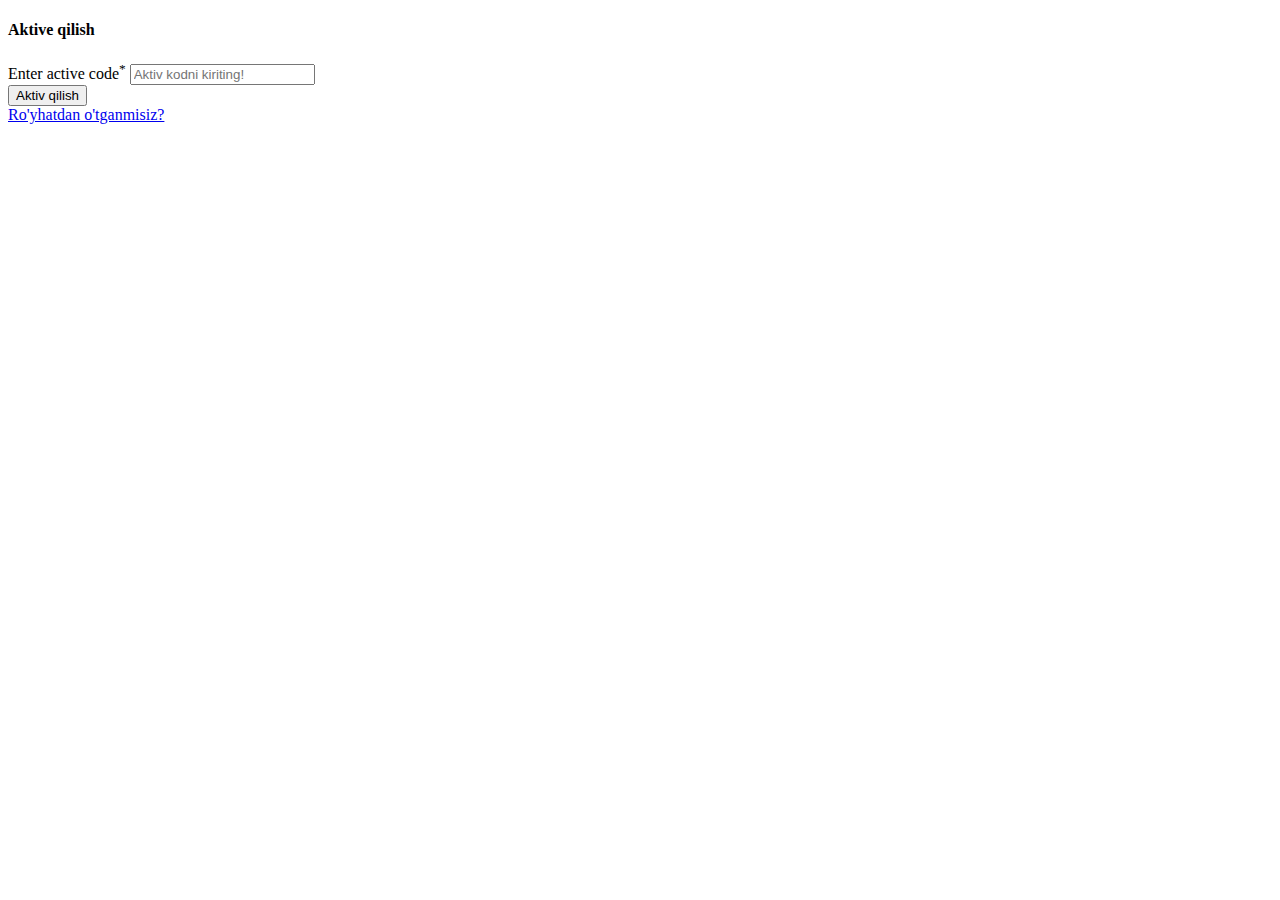
<file: src/main/resources/templates/activation.html>
<!DOCTYPE html>
<html lang="en" xmlns:th="http://www.thymeleaf.org">
<head>
    <meta charset="UTF-8">
    <link rel="stylesheet" th:href="@{/assets/css/bootstrap.css}">
    <link rel="stylesheet" th:href="@{/assets/css/style1.css}">
</head>
<body>
<section class="w3l-login-6">
    <div class="login-hny">
        <div class="form-content">
            <div class="form-right">
                <div class="overlay">
                    <div class="grid-info-form">
                        <h3> </h3>
                    </div>
                </div>
            </div>
            <div class="form-left">
                <div class="middle">
                    <h4>Aktive qilish</h4>
                </div>
                <form th:action="@{/auth/wActivate/user}" th:object="${activationReq}" method="post" class="signin-form">
                    <div class="form-input">
                        <label>Enter active code<sup class="text-danger">*</sup></label>
                        <input type="text" class="form-control" name="activeCode" maxlength="4"
                               required pattern="[0-9]{4}$"
                               oninvalid="this.setCustomValidity('Iltimos 4 honali aktiv kodni kiriting')"
                               oninput="setCustomValidity('')" placeholder="Aktiv kodni kiriting!"/>
                    </div>
                    <div class="row mt-2">
                        <div class="col-md-12">
                            <button id="registerbtn" class="btn btn-primary" type="submit">Aktiv qilish</button>
                        </div>
                    </div>
                </form>
                <div class="pad-all">
                    <a href="/auth/login" class="btn-link mar-lft">Ro'yhatdan o'tganmisiz?</a>
                </div>
            </div>
        </div>
    </div>
</section>
<script th:href="@{/assets/js/bootstrap.js}"></script>
</body>
</html>
<script src="https://ajax.googleapis.com/ajax/libs/jquery/3.4.1/jquery.min.js"></script>
</body>
</html>
</file>
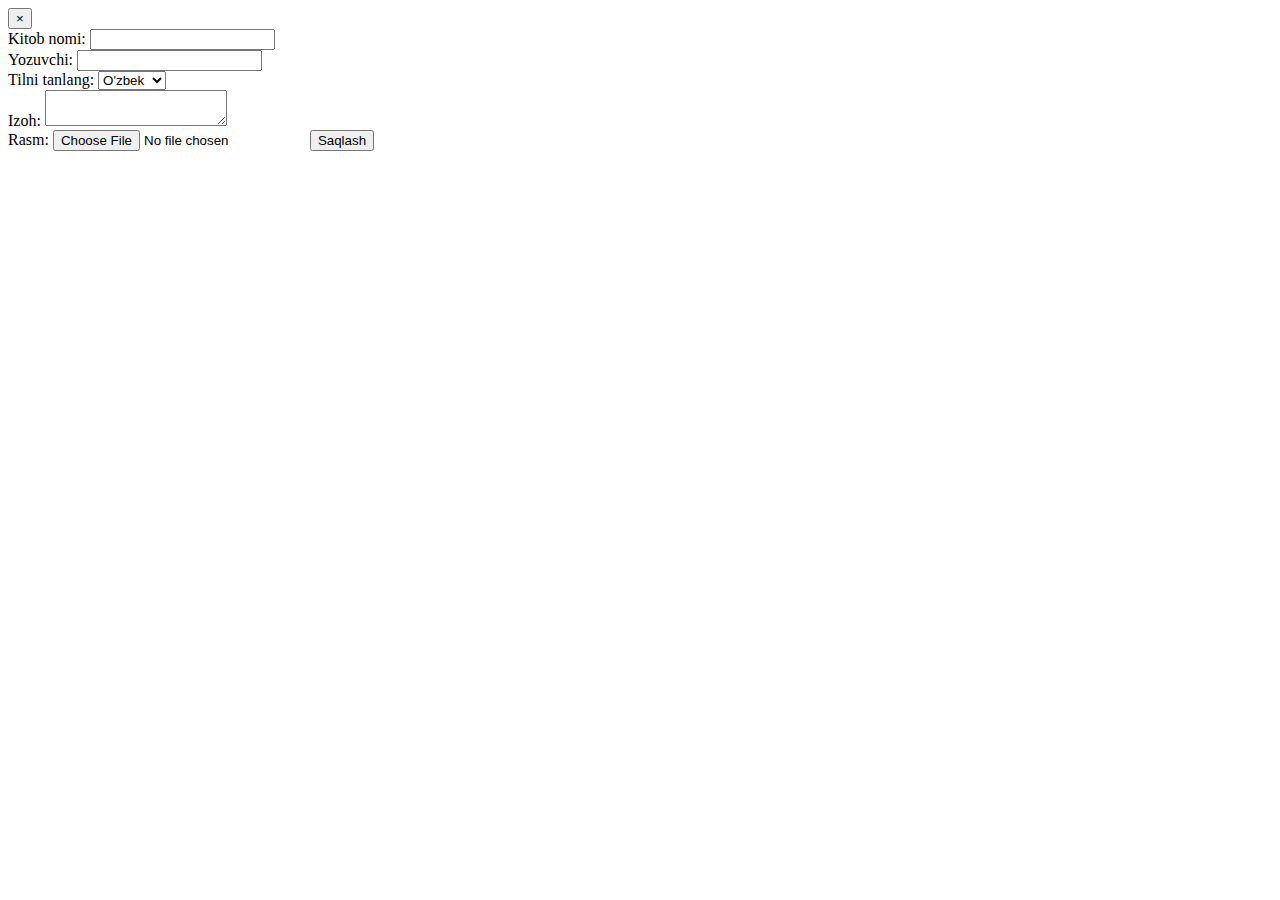
<file: src/main/resources/templates/editBook.html>
<!DOCTYPE html>
<html lang="en" xmlns:th="http://www.thymeleaf.org">
<head>
    <meta charset="UTF-8">
    <title>Kitobni o'zgartirish</title>
    <link rel="stylesheet" th:href="@{/assets/css/bootstrap.css}">
    <link rel="stylesheet" th:href="@{/assets/css/style1.css}">
</head>
<body>
<div class="row">
    <!--                                <div class="col-md-12 mt-3">-->
    <!--                                    <a th:href="@{/cabinet/about}" class="btn btn-outline-success btn-block" id="about">About <i class="fas fa-user-tie"></i></a>-->
    <!--                                </div>-->
    <!--                                add book-->

    <div class="" id="addBook" role="dialog">
        <div class="">

            <!-- Add book content-->
            <div class="" id="modalContent">
                <div class="">
                    <button type="button" class="close" data-dismiss="modal">&times;</button>
                </div>
                <div class="modal-body">

                    <form name="addFormBook" class="form-signin">

                        <div class="form-label-group">
                            <label for="name">Kitob nomi:</label>
                            <input name="name" type="text" id="name"  class="form-control"
                                   placeholder=""  >

                        </div>

                        <div class="form-label-group">
                            <label for="author">Yozuvchi:</label>
                            <input name="author" type="text" id="author"  class="form-control"
                                   placeholder=""  >

                        </div>

                        <div class="form-label-group">
                            <label for="language">Tilni tanlang:</label>
                            <select id="language" name="language" class="form-control"
                                    required>
                                <option value="0">O'zbek</option>
                                <option value="1">Rus</option>
                                <option value="2">Kiril</option>
                                <option value="3">English</option>
                                <option value="4">Boshqa</option>
                            </select>
                        </div>


                        <div class="form-label-group">
                            <label for="comment">Izoh:</label>
                            <textarea name="comment" type="text" id="comment"  class="form-control"
                                      required></textarea>

                        </div>

                        <label for="comment">Rasm:</label>
                        <input class="btn" name="picture" type="file" id="picture"
                               required>


                        <input type="submit" class="btn btn-success" value="Saqlash" id="addMyBook" data-dismiss="modal">

                    </form>
                </div>
            </div>
        </div>
    </div>
 </div>
</body>
</html>
</file>
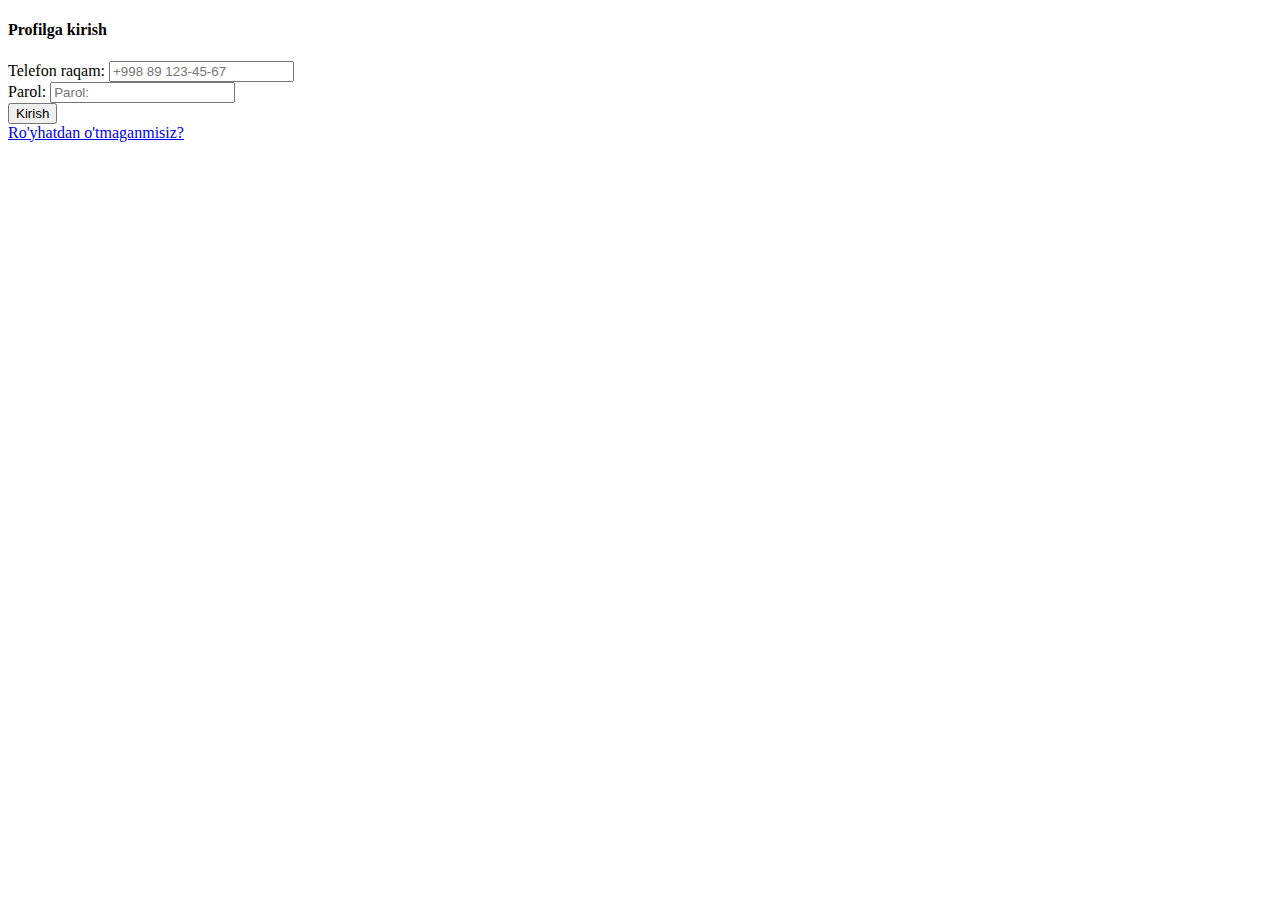
<file: src/main/resources/templates/login.html>
<!DOCTYPE html>
<html lang="en" xmlns:th="http://www.thymeleaf.org">
<head>
    <meta charset="UTF-8">
    <title>App | Sign in</title>
    <link rel="stylesheet" th:href="@{/assets/css/bootstrap.css}">
    <link rel="stylesheet" th:href="@{/assets/css/style1.css}">
</head>
<body>
<section class="w3l-login-6">
    <div class="login-hny">
        <div class="form-content">
            <div class="form-right">
                <div class="overlay">
                    <div class="grid-info-form">
                        <h3> </h3>
                    </div>

                </div>
            </div>
            <div class="form-left">
                <div class="middle">
                    <h4>Profilga kirish</h4>
                </div>
                <form th:action="@{/auth/login}" method="post" class="signin-form">
                    <div class="form-input">
                        <label for="username">Telefon raqam:</label>
                        <input type="text" id="username" name="username" placeholder="+998 89 123-45-67"
                               required pattern="[0-9 ()+-]{17}$"
                               oninvalid="this.setCustomValidity('Telefon raqamingizni to`liq kiriting!')"
                               oninput="setCustomValidity('')" maxlength="17"/>
                    </div>
                    <div class="form-input">
                        <label for="password">Parol:</label>
                        <input type="password" id="password" name="password"
                               required pattern="[A-Za-z0-9]{6,16}"
                               oninvalid="this.setCustomValidity('Parol kamida 6 ta belgidan iborat! Faqat lotin alifbosidagi katta,kichik harflardan va sonlardan foydalaning!')"
                               oninput="setCustomValidity('')" placeholder="Parol:"/>
                    </div>
                    <div class="row mt-2">
                        <div class="col-md-12">
                            <button id="registerbtn" class="btn btn-primary" type="submit">Kirish</button>
                        </div>
                    </div>
                </form>
                <div class="pad-all">
                    <a href="/auth/sign/up" class="btn-link mar-lft">Ro'yhatdan o'tmaganmisiz?</a>
                </div>
            </div>

        </div>

    </div>
</section>
<script th:href="@{/assets/js/bootstrap.js}"></script>
<script>
    document.getElementById('username').addEventListener('input', function (e) {
        var x = e.target.value.replace(/\D/g, '').match(/(\d{0,3})(\d{0,2})(\d{0,3})(\d{0,2})(\d{0,2})/);
        e.target.value = !x[2] ? x[1] : '+' + x[1] + ' ' + x[2] + (x[3] ? ' ' + x[3] : '') + (x[4] ? '-' + x[4] : '') + (x[5] ? '-' + x[5] : '') ;
    });
</script>
</body>
</html>
</file>
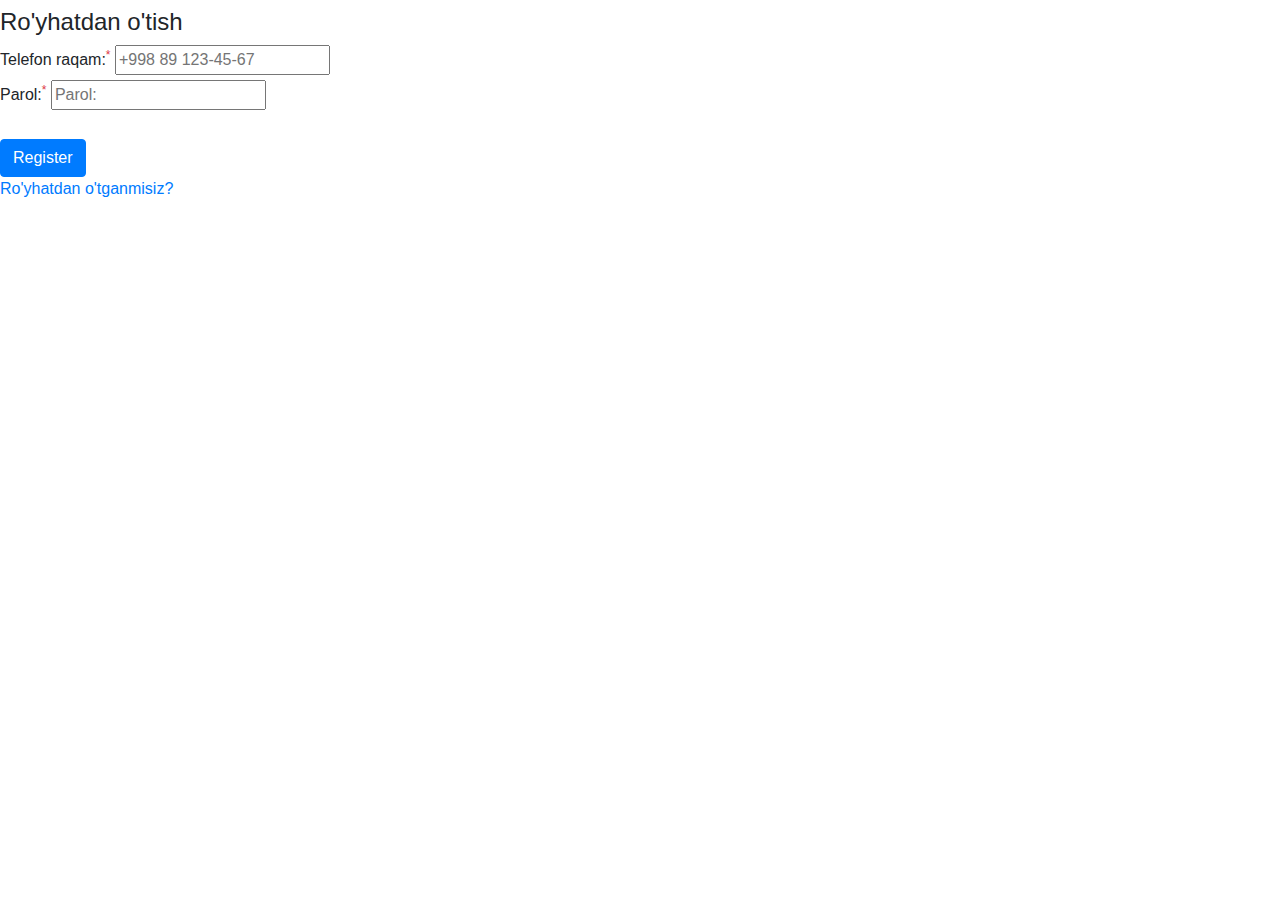
<file: src/main/resources/templates/register.html>
<!DOCTYPE html>
<html lang="en" xmlns:th="http://www.thymeleaf.org">
<head>
    <meta charset="UTF-8">
    <title>signup</title>
    <style>
        .row{padding-top: 1rem;}
        body{background-color: #ffffff;color: #f1f1f1;}
        .container{background-color: white;border-radius: 20px;}
    </style>
    <link rel="stylesheet" href="../static/assets/css/bootstrap.css" th:href="@{/assets/css/bootstrap.css}"/>
    <link rel="stylesheet" href="../static/assets/plugins/toaster/dist/jquery.toast.min.css" th:href="@{/assets/plugins/jquery-toast-plugin-master/dist/jquery.toast.min.css}"/>
    <link rel="stylesheet" th:href="@{/assets/css/style1.css}">
</head>
<body>
<section class="w3l-login-6">
    <div class="login-hny">
        <div class="form-content">
            <div class="form-right">
                <div class="overlay">
                    <div class="grid-info-form">
                        <h3> </h3>
                    </div>

                </div>
            </div>
            <div class="form-left">
                <div class="middle">
                    <h4>Ro'yhatdan o'tish</h4>
                    <!--                    <p>Bu juda oson</p>-->
                </div>
                <form  th:action="@{/auth/sign/up}" th:object="${registerReq}" method="post" class="signin-form">
                    <div class="form-input">
                        <label for="username">Telefon raqam:<sup class="text-danger">*</sup></label>
                            <input type="text"
                                   placeholder="+998 89 123-45-67"
                                   id="username"
                                   th:field="*{username}"/>
                            <span class="text-danger" th:if="${#fields.hasErrors('username')}" th:errors="*{username}"></span>
                        </div>
                    <div class="form-input">

                            <label for="password">Parol:<sup class="text-danger">*</sup></label>
                            <input type="password"
                                   placeholder="Parol:"
                                   th:field="*{password}"
                                   id="password">
                            <span class="text-danger" th:if="${#fields.hasErrors('password')}" th:errors="*{password}"></span>

                    </div>

                    <div class="row mt-2">
                    <div class="col-md-12">
                        <button id="registerbtn" class="btn btn-primary" type="submit">Register</button>
                    </div>
                </div>
                </form>
                <div class="pad-all">
                    <a href="/auth/login" class="btn-link mar-lft">Ro'yhatdan o'tganmisiz?</a>
                </div>
            </div>
        </div>
    </div>

    </div>
</section>

<script th:href="@{/assets/js/bootstrap.js}"></script>
<script>
    document.getElementById('username').addEventListener('input', function (e) {
        var x = e.target.value.replace(/\D/g, '').match(/(\d{0,3})(\d{0,2})(\d{0,3})(\d{0,2})(\d{0,2})/);
        e.target.value = !x[2] ? x[1] : '+' + x[1] + ' ' + x[2] + (x[3] ? ' ' + x[3] : '') + (x[4] ? '-' + x[4] : '') + (x[5] ? '-' + x[5] : '') ;
    });
</script>
</body>
</html>
</file>
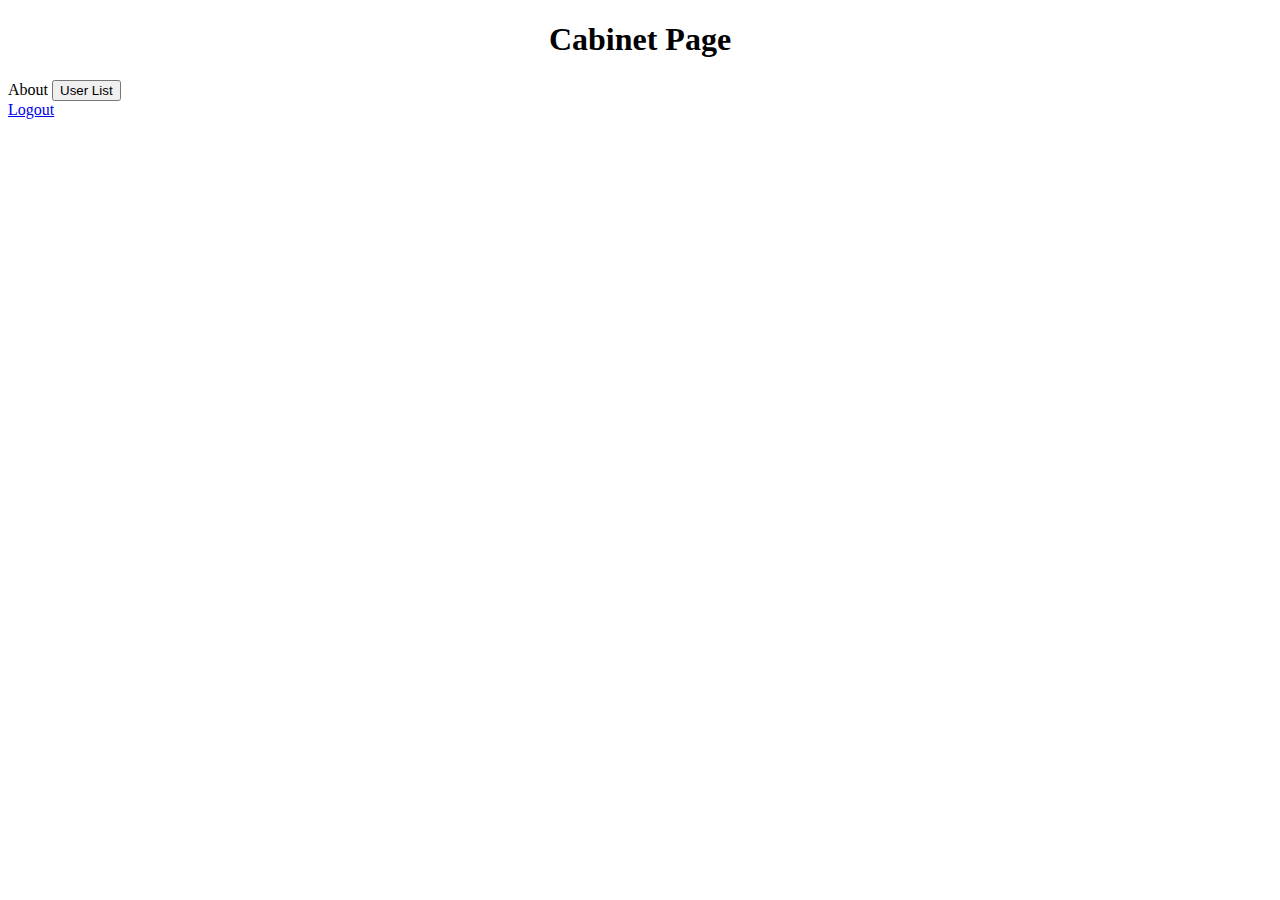
<file: src/main/resources/templates/cabinet/core.html>
<!DOCTYPE html>
<html  xmlns="http://www.w3.org/1999/xhtml"
       xmlns:th="http://www.thymeleaf.org"
       xmlns:layout="http://www.ultraq.net.nz/thymeleaf/layout">
<head>
    <meta charset="UTF-8">
    <title>cabinet</title>
    <link rel="stylesheet" th:href="@{/assets/css/bootstrap.css}"/>

</head>
<body>
<div class="container">
    <h1 style="text-align: center"> Cabinet Page</h1>
<!--    <h1 class="text-center" th:text="${user.username}"></h1>-->
    <div class="row">
        <div class="col-md-6">
            <a th:href="@{/cabinet/about}" class="btn btn-danger" id="about">About</a>
            <button class="btn btn-success" id="list">User List</button>
        </div>
        <div class="col-md-6">
            <div class="content" layout:fragment="page_content">

            </div>
        </div>
    </div>

    <div class="row">
        <div class="col-md-2 offset-7">
            <a href="/logout" class="btn btn-danger btn-block">Logout</a>
        </div>
    </div>
</div>

<script th:href="@{/assets/js/jQuery.min.js}"></script>
<script  th:href="@{/assets/js/src/popover.js}"></script>
<script th:href="@{/assets/js/bootstrap.js}"></script>
<script th:href="@{/assets/js/main.js}"></script>
</body>
</html>
</file>
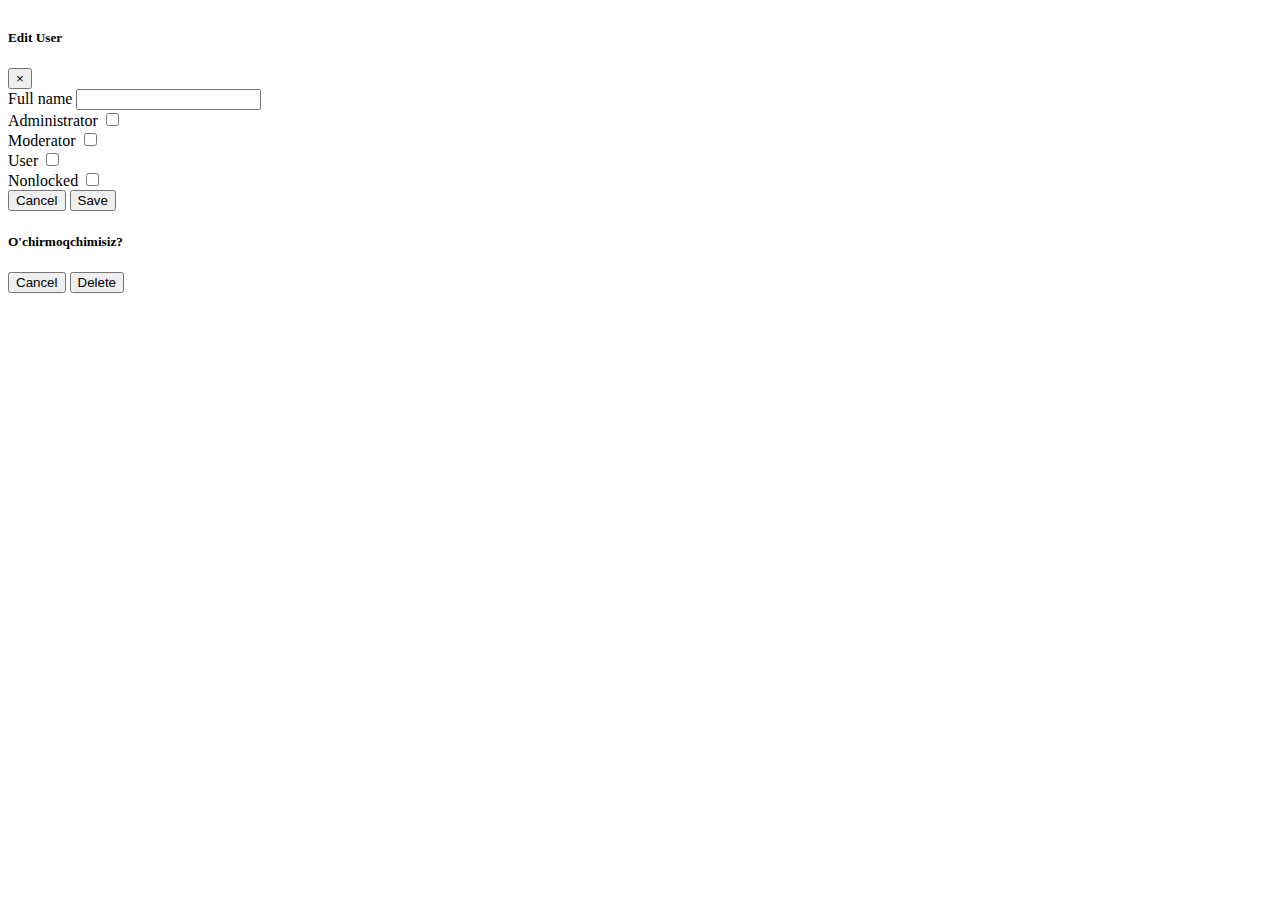
<file: src/main/resources/templates/cabinet/userlist.html>
<!DOCTYPE html>
<html xmlns="http://www.w3.org/1999/xhtml"
      xmlns:th="http://www.thymeleaf.org"
      xmlns:layout="http://www.ultraq.net.nz/thymeleaf/layout"
      layout:decorate="~{cabinet}">
<th:block layout:fragment="styles">
    <link th:href="@{/assets/plugins/datTables/datatables.css}" rel="stylesheet">
    <link rel="stylesheet" th:href="@{https://use.fontawesome.com/releases/v5.6.3/css/all.css}" integrity="sha384-UHRtZLI+pbxtHCWp1t77Bi1L4ZtiqrqD80Kn4Z8NTSRyMA2Fd33n5dQ8lWUE00s/" crossorigin="anonymous">
    <link rel="stylesheet" th:href="@{/assets/plugins/toaster/dist/jquery.toast.min.css}">
</th:block>
<div layout:fragment="main">
    <div class="row">
        <div class="col-md-12">
            <table class="table table-bordered table-striped" id="userTable">
            </table>
        </div>
    </div>
    <div class="modal fade" id="userModal" tabindex="-1" role="dialog"
         aria-hidden="true">
        <div class="modal-dialog modal-md" role="document">
            <div class="modal-content">
                <form id="userForm">
                    <div class="modal-header">
                        <h5 class="modal-title" id="exampleModalLabel">Edit User</h5>
                        <button type="button" class="close" data-dismiss="modal" aria-label="Close">
                            <span aria-hidden="true">&times;</span>
                        </button>
                    </div>
                    <div class="modal-body">

                        <div class="form-group">
                            <label for="fullName">Full name</label>
                            <input class="form-control" data-validation-length="min1" type="text" id="fullName"
                                   name="fullName">
                        </div>
                        <div class="row">
                            <div class="col">
                                <div class="form-group">
                                    <label for="roleAdmin">Administrator</label>
                                    <input class="form-control" type="checkbox" id="roleAdmin" name="roleAdmin">
                                </div>
                            </div>
                            <div class="col">
                                <div class="form-group">
                                    <label for="roleModer">Moderator</label>
                                    <input class="form-control" type="checkbox" id="roleModer" name="roleModer">
                                </div>
                            </div>
                            <div class="col">
                                <div class="form-group">
                                    <label for="roleUser">User</label>
                                    <input class="form-control" type="checkbox" id="roleUser" name="roleUser">
                                </div>
                            </div>

                            <div class="col">
                                <div class="form-group">
                                    <label for="accountNonLocked">Nonlocked</label>
                                    <input class="form-control" type="checkbox" id="accountNonLocked" name="accountNonLocked">
                                </div>
                            </div>
                        </div>
                    </div>
                    <div class="modal-footer">
                        <button type="button" class="btn btn-light" data-dismiss="modal">Cancel</button>
                        <button type="submit" class="btn btn-primary">Save</button>
                    </div>
                </form>
            </div>
        </div>
    </div>
    <div class="modal fade" id="userDeleteModal" tabindex="-1" role="dialog"
         aria-hidden="true">
        <div class="modal-dialog modal-lg" role="document">
            <div class="modal-content">
                <div class="modal-body">
                    <h5>O'chirmoqchimisiz?</h5>
                </div>
                <div class="modal-footer">
                    <button type="button" class="btn btn-light" data-dismiss="modal">Cancel</button>
                    <button type="submit" class="btn btn-danger" id="userDelBtn">Delete</button>
                </div>
            </div>
        </div>
    </div>

</div>




<th:block layout:fragment="scripts">
    <script th:src="@{/assets/plugins/datTables/datatables.js}"></script>
    <script th:src="@{/assets/plugins/toaster/dist/jquery.toast.min.js}"></script>
    <script th:src="@{/assets/plugins/jQuery-Form-Validator-master/form-validator/jquery.form-validator.min.js}"></script>

    <script th:src="@{/assets/js/main.js}"></script>
</th:block>
</html>
</file>
